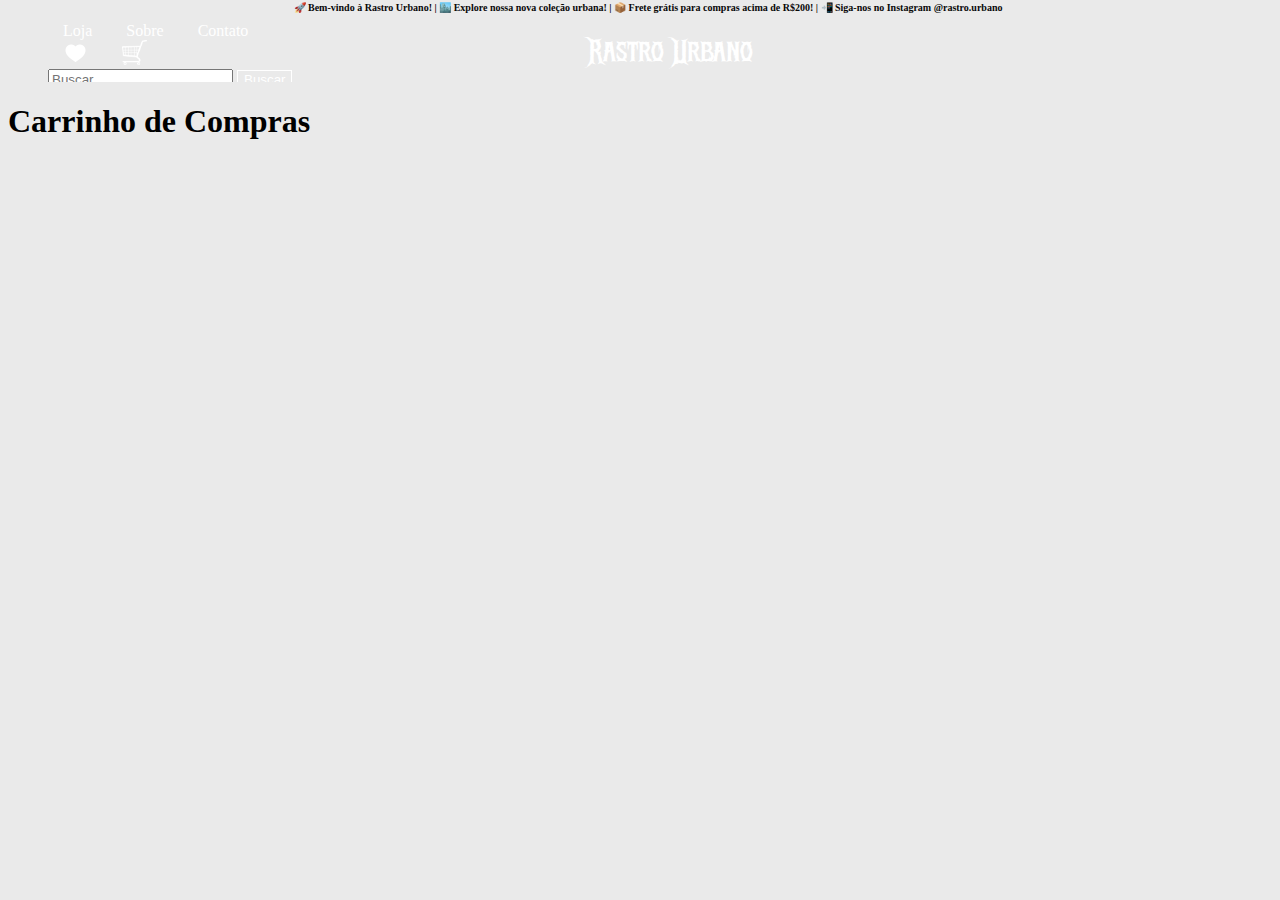
<file: carrinho-eduardopc.html>
<!DOCTYPE html>
<html lang="pt-br">

<head>
    <meta charset="UTF-8">
    <meta name="viewport" content="width=device-width, initial-scale=1.0">
    <title>Rastro Urbano</title>
    <link href="https://cdn.jsdelivr.net/npm/bootstrap@5.3.5/dist/css/bootstrap.min.css" rel="stylesheet"
        integrity="sha384-SgOJa3DmI69IUzQ2PVdRZhwQ+dy64/BUtbMJw1MZ8t5HZApcHrRKUc4W0kG879m7" crossorigin="anonymous">
    <link href="imgs/logo.png" rel="icon" type="image/png">
    <style>
        /* Estilo do Carrossel de Frases */
        .frase-carrossel {
            position: fixed;
            top: 0;
            width: 100%;
            background-color: #eaeaea;
            color: rgb(8, 8, 8);
            text-align: center;
            padding: 2px 0;
            z-index: 9999;
            font-size: 10px;
            font-weight: bold;
            white-space: nowrap;
            overflow: hidden;
        }

        .frase-movendo {
            display: inline-block;
            animation: mover 25s linear infinite;
        }

        @keyframes mover {
            0% {
                transform: translateX(-100%);
            }

            100% {
                transform: translateX(100%);
            }
        }

        /* Navbar customizada */
        .nav-link-custom {
            text-decoration: none;
            color: white;
            margin: 0 15px;
            transition: opacity 0.3s;
        }

        .nav-link-custom:hover {
            opacity: 0.6;
        }

        .btn-custom,
        .btn-outline-light {
            color: white;
            border: 1px solid white;
            background-color: transparent;
        }

        .btn-custom:hover,
        .btn-outline-light:hover {
            background-color: rgba(255, 255, 255, 0.1);
        }

        .navbar {
            margin-top: 22px;
            height: 60px;
            padding: 0 40px;
            overflow: hidden;
        }

        @font-face {
            font-family: 'Scream';
            src: url('fonts/frost-scream.regular.otf') format('opentype');
        }

        .txt-custon {
            font-family: 'Scream';
            color: white;
            font-size: 30px;
            text-decoration: none;
            margin: 0 30px;
        }

        body {
            background-color: #eaeaea;
        }

        .navbar .container-fluid {
            position: relative;
        }

        .navbar-center {
            position: absolute;
            left: 50%;
            transform: translateX(-50%);
        }
    </style>
</head>

<body>

    <!-- Carrossel de Frases -->
    <div class="frase-carrossel">
        <div class="frase-movendo">
            <span>🚀 Bem-vindo à Rastro Urbano! | 🏙️ Explore nossa nova coleção urbana! | 📦 Frete grátis para compras
                acima de R$200! | 📲 Siga-nos no Instagram @rastro.urbano</span>
        </div>
    </div>

    <!-- Navbar -->
    <nav class="navbar navbar-expand-lg bg-dark border-bottom border-body" data-bs-theme="dark">
        <div class="container-fluid d-flex justify-content-between align-items-center position-relative">

            <!-- Lado esquerdo -->
            <div class="d-flex">
                <a href="loja.html" class="nav-link-custom">Loja</a>
                <a href="sobre.html" class="nav-link-custom">Sobre</a>
                <a href="contato.html" class="nav-link-custom">Contato</a>
            </div>

            <!-- Centro -->
            <a href="home.html" class="txt-custon navbar-center">Rastro Urbano</a>

            <!-- Lado direito -->
            <div class="d-flex align-items-center">
                <a href="favoritos.html" class="nav-link-custom">
                    <img src="imgs/coracao.png" alt="Favoritos" width="25" height="25">
                </a>
                <a href="carrinho.html" class="nav-link-custom">
                    <img src="imgs/carrinho2.png" alt="Carrinho" width="25" height="25">
                </a>
                <form class="d-flex ms-3" role="search">
                    <input class="form-control me-2" type="search" placeholder="Buscar" aria-label="Search">
                    <button class="btn btn-outline-light" type="submit">Buscar</button>
                </form>
            </div>

        </div>
    </nav>
    <script src="https://cdn.jsdelivr.net/npm/bootstrap@5.3.5/dist/js/bootstrap.bundle.min.js"
        integrity="sha384-k6d4wzSIapyDyv1kpU366/PK5hCdSbCRGRCMv+eplOQJWyd1fbcAu9OCUj5zNLiq"
        crossorigin="anonymous"></script>
        <h1>Carrinho de Compras</h1>
</body>
</html>
</file>
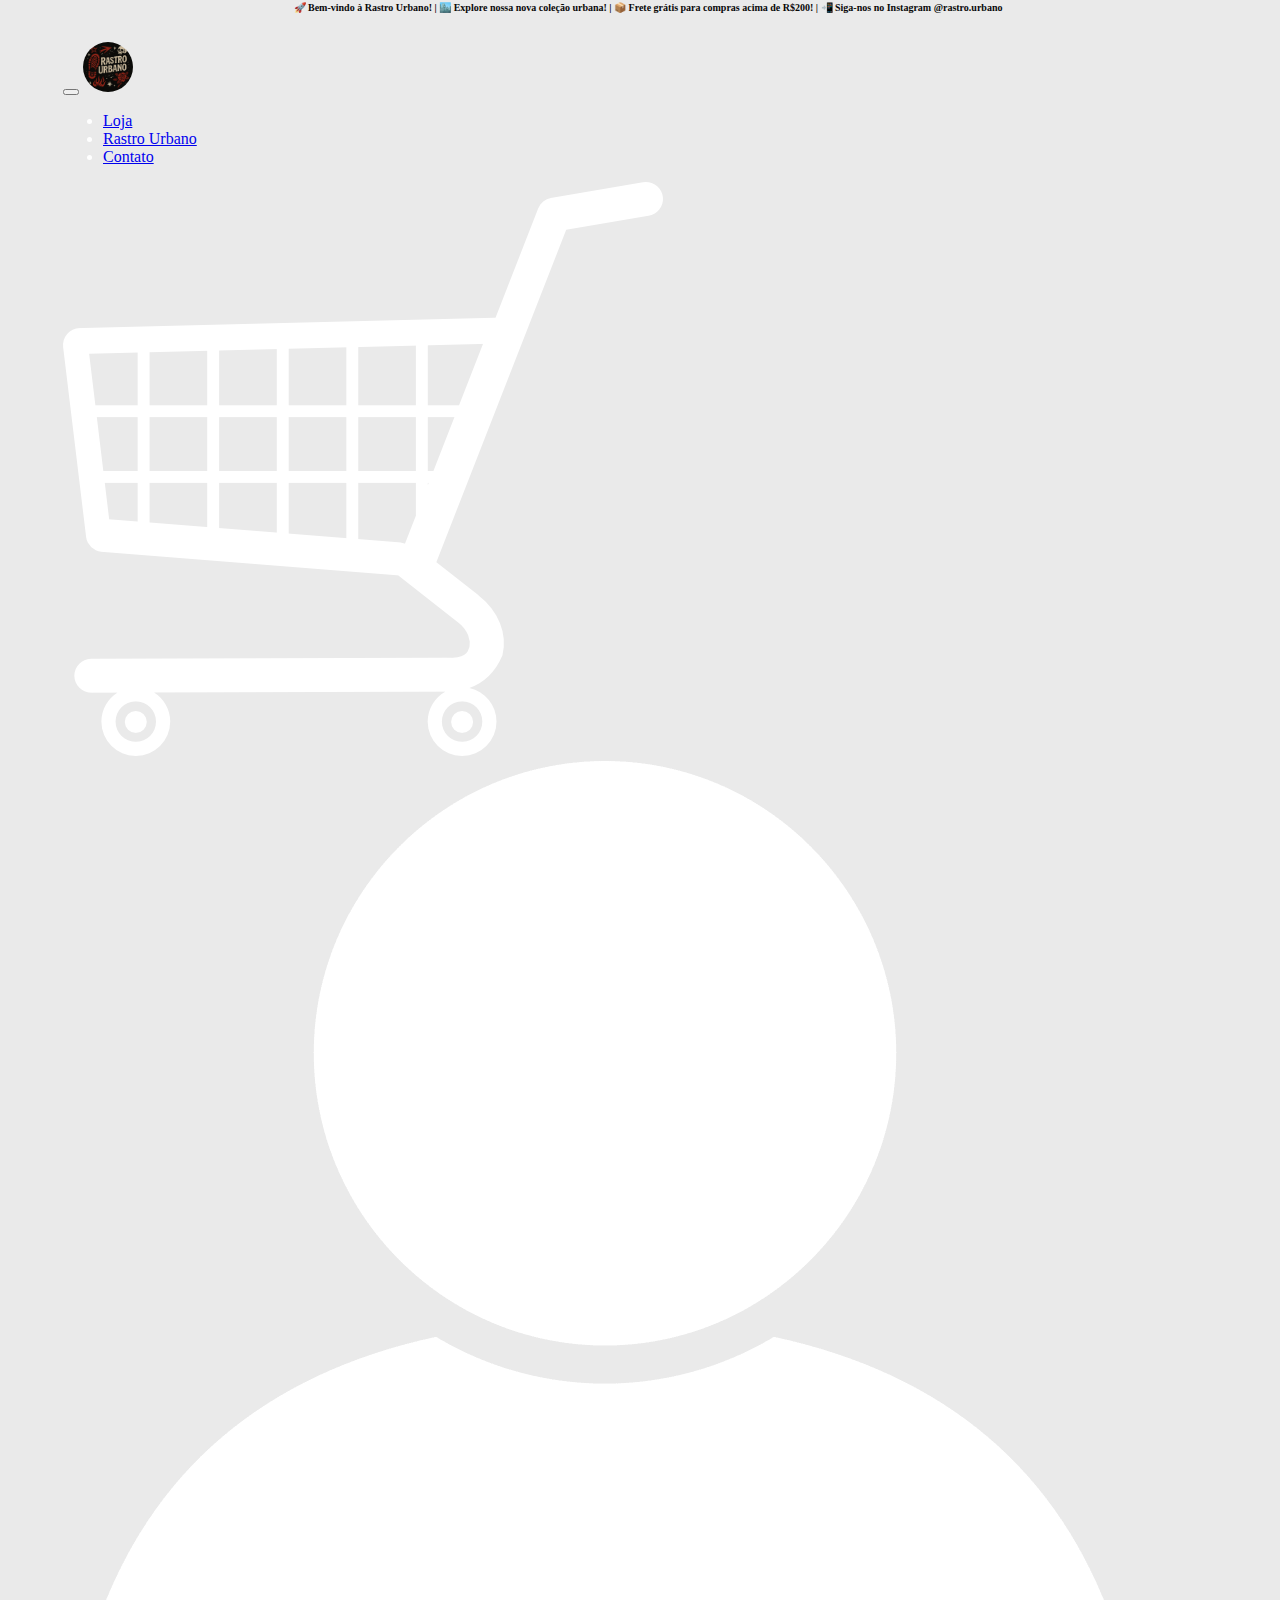
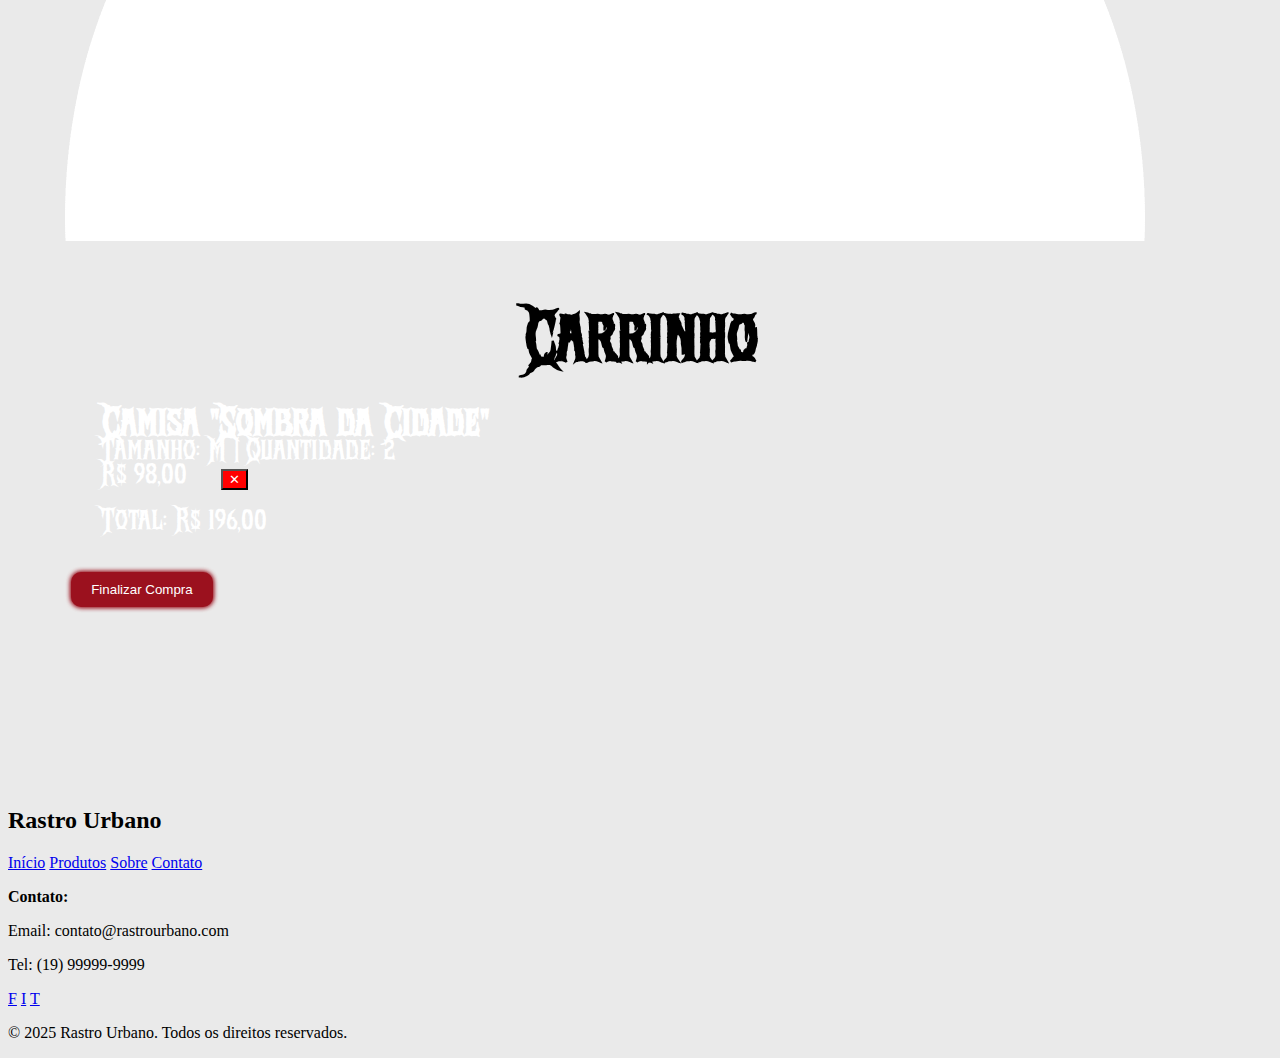
<file: carrinho.html>
<!DOCTYPE html>
<html lang="pt-br">

<head>
    <meta charset="UTF-8">
    <meta name="viewport" content="width=device-width, initial-scale=1.0">
    <title>Rastro Urbano</title>
    <link href="https://cdn.jsdelivr.net/npm/bootstrap@5.3.5/dist/css/bootstrap.min.css" rel="stylesheet"
        integrity="sha384-SgOJa3DmI69IUzQ2PVdRZhwQ+dy64/BUtbMJw1MZ8t5HZApcHrRKUc4W0kG879m7" crossorigin="anonymous">
    <link href="imgs/logo.png" rel="icon" type="image/png">
    <link rel="stylesheet" href="style.css">
</head>

<body>

    <!-- Carrossel de Frases -->
    <div class="frase-carrossel bg-dark text-light">
        <div class="frase-movendo bg-dark text-light">
            <span>🚀 Bem-vindo à Rastro Urbano! | 🏙️ Explore nossa nova coleção urbana! | 📦 Frete grátis para compras
                acima de R$200! | 📲 Siga-nos no Instagram @rastro.urbano</span>
        </div>
    </div>
    <div id="navbar"></div>
    
    <script>
        //Carregar conteúdo do navbar
        fetch('navbar.html')
            .then(response => response.text())
            .then(data => {
                document.getElementById('navbar').innerHTML = data;
            })
            .catch(error => {
                console.error('Erro ao carregar o navbar:', error);
            });
    </script>
    <div id="acessibilidade"></div>
    <script>
        //Carregar conteúdo do navbar
        fetch('acessibilidade.html')
            .then(response => response.text())
            .then(data => {
                document.getElementById('acessibilidade').innerHTML = data;
            })
            .catch(error => {
                console.error('Erro ao carregar a acessibilidade:', error);
            });
    </script>
    <section id="carrinho" style="display: flex; justify-content: center; align-items: center;">
      <div class="card-page-home" style="width: 90%; right: 20vh; top: 0;">
    
      <!-- Título -->
      <h1 class="relative z-10 text-4xl font-bold text-white mt-24 txt-custon-h1 blood text-center" style="margin-bottom: 40px; margin-top: 40px;">Carrinho</h1>
    
      <!-- Lista de itens no carrinho -->
      <div class="relative z-10 mt-8 space-y-6">
        <div class="flex flex-col sm:flex-row sm:items-center sm:justify-between bg-zinc-800 border border-zinc-700 p-4 rounded-[24px] shadow-md text-center">
        <div class="w-full sm:w-auto mb-4 sm:mb-0">
          <h3 class="txt-custon" style="font-size: 40px;">Camisa "Sombra da Cidade"</h3>
          <p class="txt-custon">Tamanho: M | Quantidade: 2</p>
        </div>
        <div class="flex justify-center sm:justify-end items-center gap-4">
          <span class="txt-custon">R$ 98,00</span>
          <button class="btn-x" style="background-color: red; color: white;">✕</button>
        </div>
        </div>
      </div>
    <br>
        <!-- Total e botão -->
        <div class="relative z-10 mt-10 flex flex-col sm:flex-row justify-between items-center gap-4">
          <span style="margin-bottom: 30px;" class="txt-custon">Total: R$ 196,00</span>
          <br><br>
          <button class="btn-send" style="margin-left: 0px;">
            Finalizar Compra
          </button>
        </div>
    
      </div>
    </section>
    
    

    <script src="https://cdn.jsdelivr.net/npm/bootstrap@5.3.5/dist/js/bootstrap.bundle.min.js"
        integrity="sha384-k6d4wzSIapyDyv1kpU366/PK5hCdSbCRGRCMv+eplOQJWyd1fbcAu9OCUj5zNLiq"
        crossorigin="anonymous"></script>
        <script src="https://vlibras.gov.br/app/vlibras-plugin.js"></script>
<script>
    new window.VLibras.Widget('https://vlibras.gov.br/app');
</script>
<div>
    <footer class="footer-rastro" style="margin-top: 20vh; width: 100%; left: 0;">
        <div class="footer-container">
          <div class="footer-logo">
            <h2>Rastro Urbano</h2>
          </div>
          <nav class="footer-links">
            <a href="index.html">Início</a>
            <a href="loja.html">Produtos</a>
            <a href="index.html#sobre">Sobre</a>
            <a href="contato.html">Contato</a>
          </nav>
          <div class="footer-contato">
            <p><strong>Contato:</strong></p>
            <p>Email: contato@rastrourbano.com</p>
            <p>Tel: (19) 99999-9999</p>
          </div>
          <div class="footer-social">
            <a href="#" aria-label="Facebook" class="social-icon fb">F</a>
            <a href="#" aria-label="Instagram" class="social-icon ig">I</a>
            <a href="#" aria-label="Twitter" class="social-icon tw">T</a>
          </div>
        </div>
        <div class="footer-copy">
          <p>© 2025 Rastro Urbano. Todos os direitos reservados.</p>
        </div>
      </footer>
    </div>
</body>
</html>
</file>
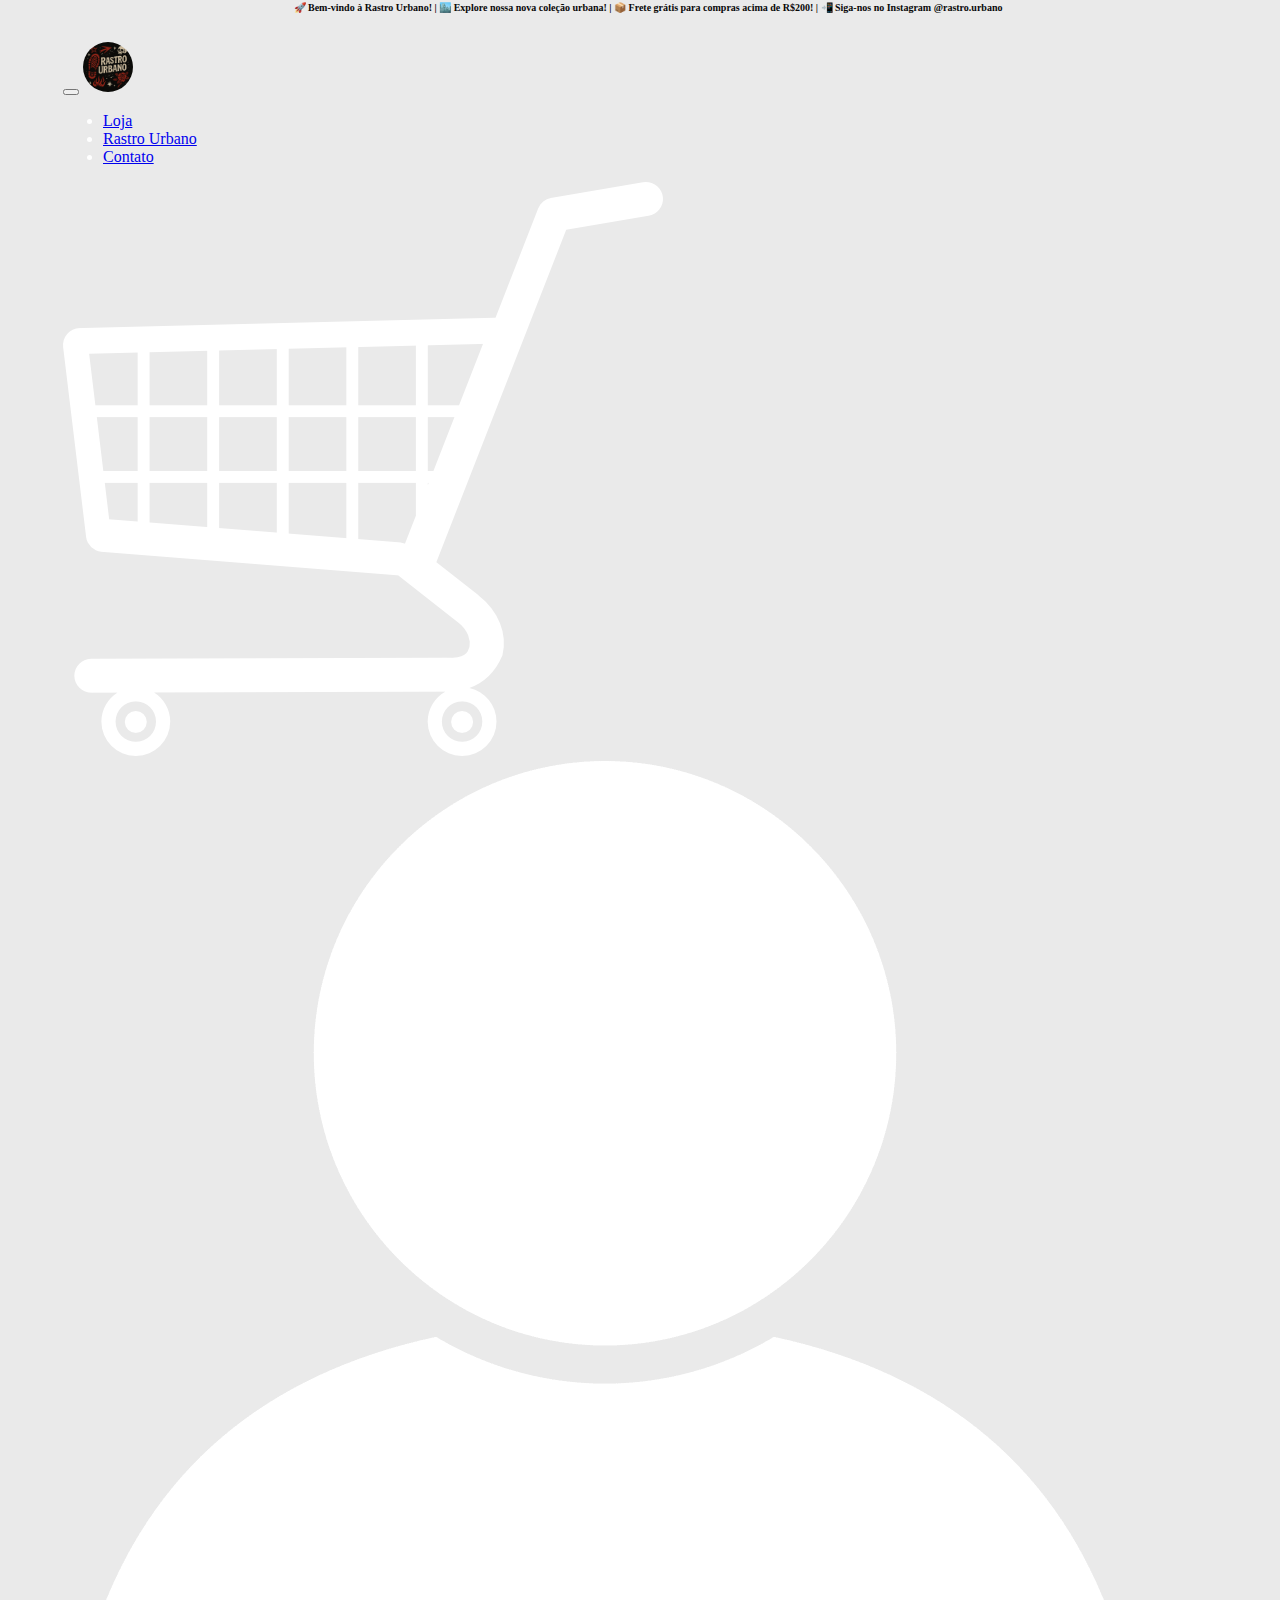
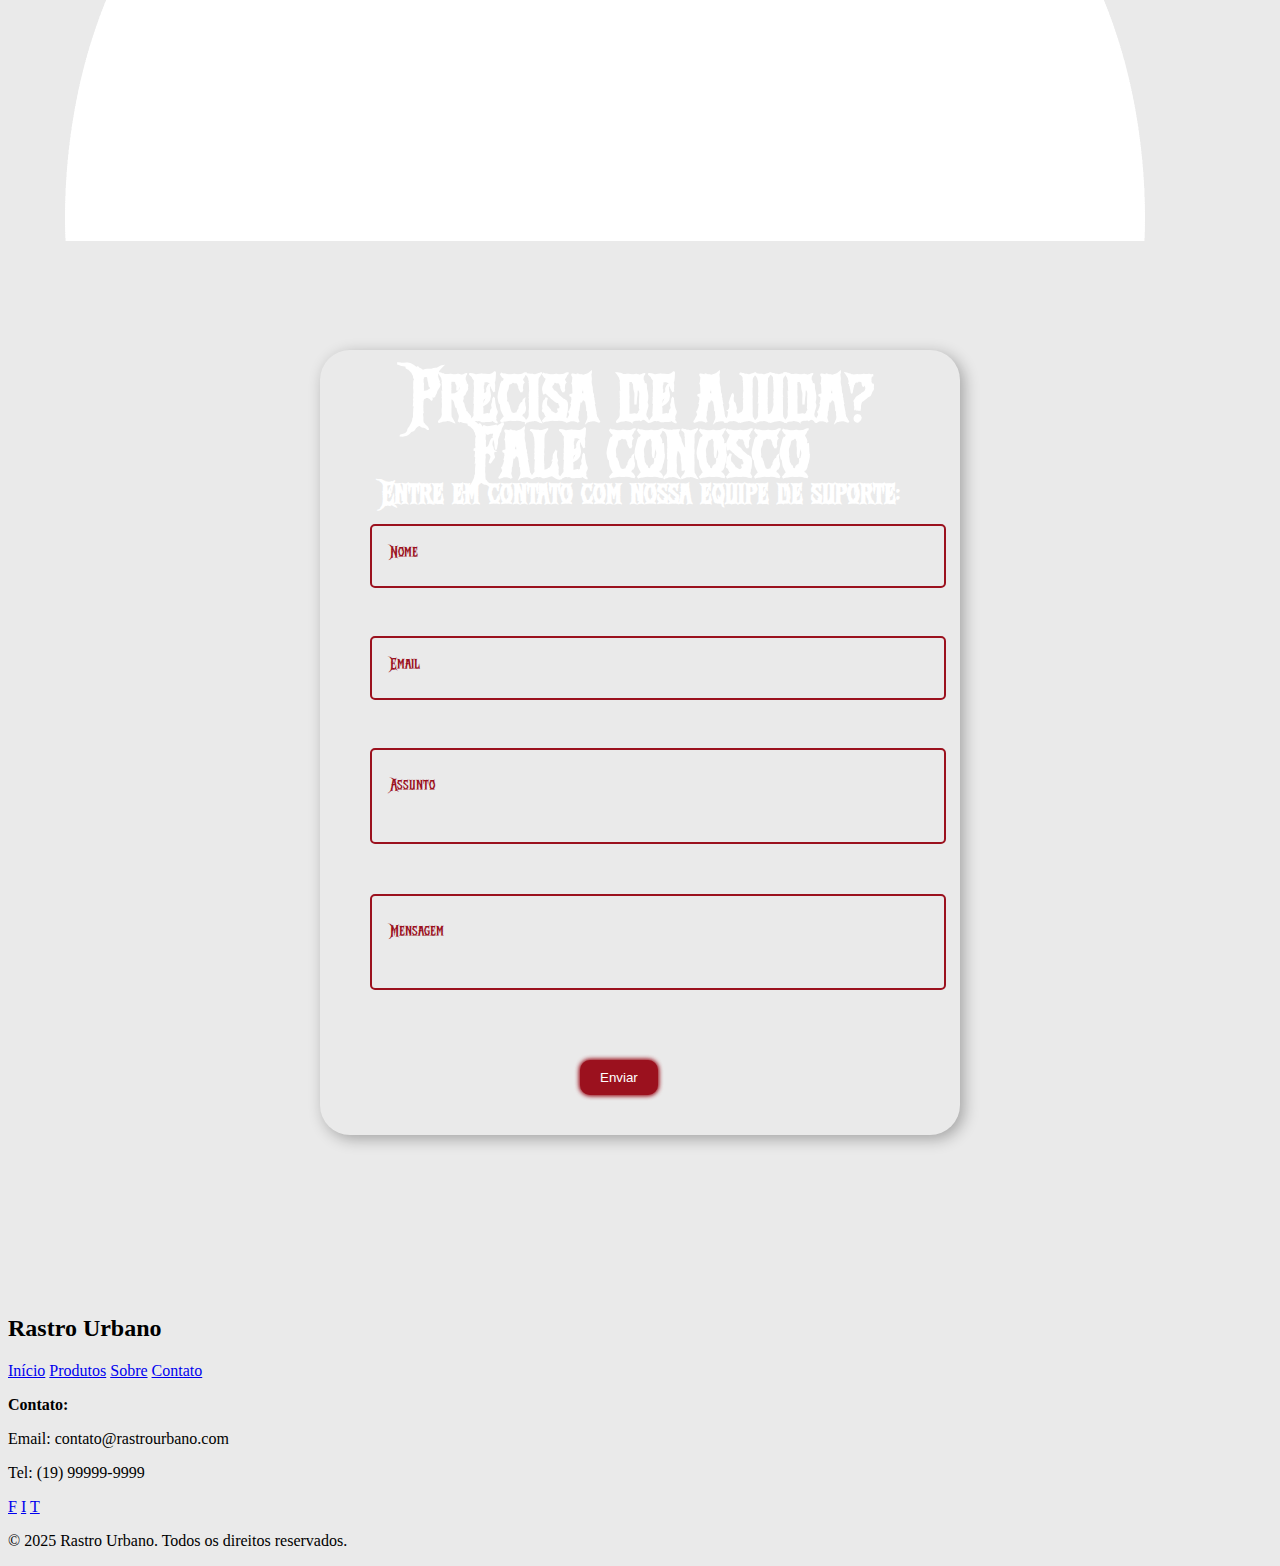
<file: contato.html>
<!DOCTYPE html>
<html lang="pt-br">

<head>
    <meta charset="UTF-8">
    <meta name="viewport" content="width=device-width, initial-scale=1.0">
    <title>Rastro Urbano</title>
    <link href="https://cdn.jsdelivr.net/npm/bootstrap@5.3.5/dist/css/bootstrap.min.css" rel="stylesheet"
        integrity="sha384-SgOJa3DmI69IUzQ2PVdRZhwQ+dy64/BUtbMJw1MZ8t5HZApcHrRKUc4W0kG879m7" crossorigin="anonymous">
    <link href="imgs/logo.png" rel="icon" type="image/png">
    <link rel="stylesheet" href="style.css">
</head>

<body>

    <!-- Carrossel de Frases -->
    <div class="frase-carrossel bg-dark text-light">
        <div class="frase-movendo bg-dark text-light">
            <span>🚀 Bem-vindo à Rastro Urbano! | 🏙️ Explore nossa nova coleção urbana! | 📦 Frete grátis para compras
                acima de R$200! | 📲 Siga-nos no Instagram @rastro.urbano</span>
        </div>
    </div>

    <div id="navbar"></div>
    <script>
        //Carregar conteúdo do navbar
        fetch('navbar.html')
            .then(response => response.text())
            .then(data => {
                document.getElementById('navbar').innerHTML = data;
            })
            .catch(error => {
                console.error('Erro ao carregar o navbar:', error);
            });
    </script>
    <script src="https://cdn.jsdelivr.net/npm/bootstrap@5.3.5/dist/js/bootstrap.bundle.min.js"
        integrity="sha384-k6d4wzSIapyDyv1kpU366/PK5hCdSbCRGRCMv+eplOQJWyd1fbcAu9OCUj5zNLiq"
        crossorigin="anonymous"></script>
    <div class="card-txt">
        <h1 class="txt-custon-h1" style="color: white;">Precisa de ajuda? <br> Fale conosco</h1>
        <h2 class="txt-custon" style="color: white; text-align: center;">Entre em contato com nossa equipe de
            suporte:
        </h2><br>
        <form class="grupo-nome txt-custon">
            <input required type="text" id="nome" style="width: 100%; height: 60px;">
            <label for="nome" style="font-size: 15px;">Nome</label><br><br>
        </form>
        <form class="grupo-nome txt-custon">
            <input required type="email" id="email" placeholder=" " style="width: 100%; height: 60px;"
                oninvalid="this.setCustomValidity('Esse email não é válido')" oninput="this.setCustomValidity('')">
            <label for="email" style="font-size: 15px;">Email</label>
            <span id="email-erro"
                style="display: none; color: red; font-size: 15px; margin-left: 5px; font-family: Arial, Helvetica, sans-serif;">Esse
                email não é válido</span>
            <br><br>
        </form>
        <form class="grupo-nome txt-custon">
            <textarea required id="assunto" placeholder=""
                oninput="this.style.height = ''; this.style.height = this.scrollHeight + 'px';"></textarea>
            <label for="assunto" style="font-size: 15px;">Assunto</label><br><br>
        </form>
        <form class="grupo-nome txt-custon">
            <textarea required id="mensagem" placeholder=""
                oninput="this.style.height = ''; this.style.height = this.scrollHeight + 'px';"></textarea>
            <label for="mensagem" style="font-size: 15px;">Mensagem</label><br><br>
        </form>
        <button class="btn-send">Enviar</button>
    </div>
    <div>
        <footer class="footer-rastro" style="margin-top: 20vh; width: 100%; left: 0;">
            <div class="footer-container">
              <div class="footer-logo">
                <h2>Rastro Urbano</h2>
              </div>
              <nav class="footer-links">
                <a href="index.html">Início</a>
                <a href="loja.html">Produtos</a>
                <a href="index.html#sobre">Sobre</a>
                <a href="contato.html">Contato</a>
              </nav>
              <div class="footer-contato">
                <p><strong>Contato:</strong></p>
                <p>Email: contato@rastrourbano.com</p>
                <p>Tel: (19) 99999-9999</p>
              </div>
              <div class="footer-social">
                <a href="#" aria-label="Facebook" class="social-icon fb">F</a>
                <a href="#" aria-label="Instagram" class="social-icon ig">I</a>
                <a href="#" aria-label="Twitter" class="social-icon tw">T</a>
              </div>
            </div>
            <div class="footer-copy">
              <p>© 2025 Rastro Urbano. Todos os direitos reservados.</p>
            </div>
          </footer>
        </div>
    <script>
        const emailInput = document.getElementById('email');
        const erroSpan = document.getElementById('email-erro');

        emailInput.addEventListener('input', function () {
            if (emailInput.validity.valid || emailInput.value === '') {
                erroSpan.style.display = 'none';
            } else {
                erroSpan.style.display = 'inline';
            }
        });
    </script>
    <div id="acessibilidade"></div>
    <script>
        //Carregar conteúdo do navbar
        fetch('acessibilidade.html')
            .then(response => response.text())
            .then(data => {
                document.getElementById('acessibilidade').innerHTML = data;
            })
            .catch(error => {
                console.error('Erro ao carregar a acessibilidade:', error);
            });
    </script>
    <script src="https://vlibras.gov.br/app/vlibras-plugin.js"></script>
    <script>
        new window.VLibras.Widget('https://vlibras.gov.br/app');
    </script>
</body>

</html>
</file>
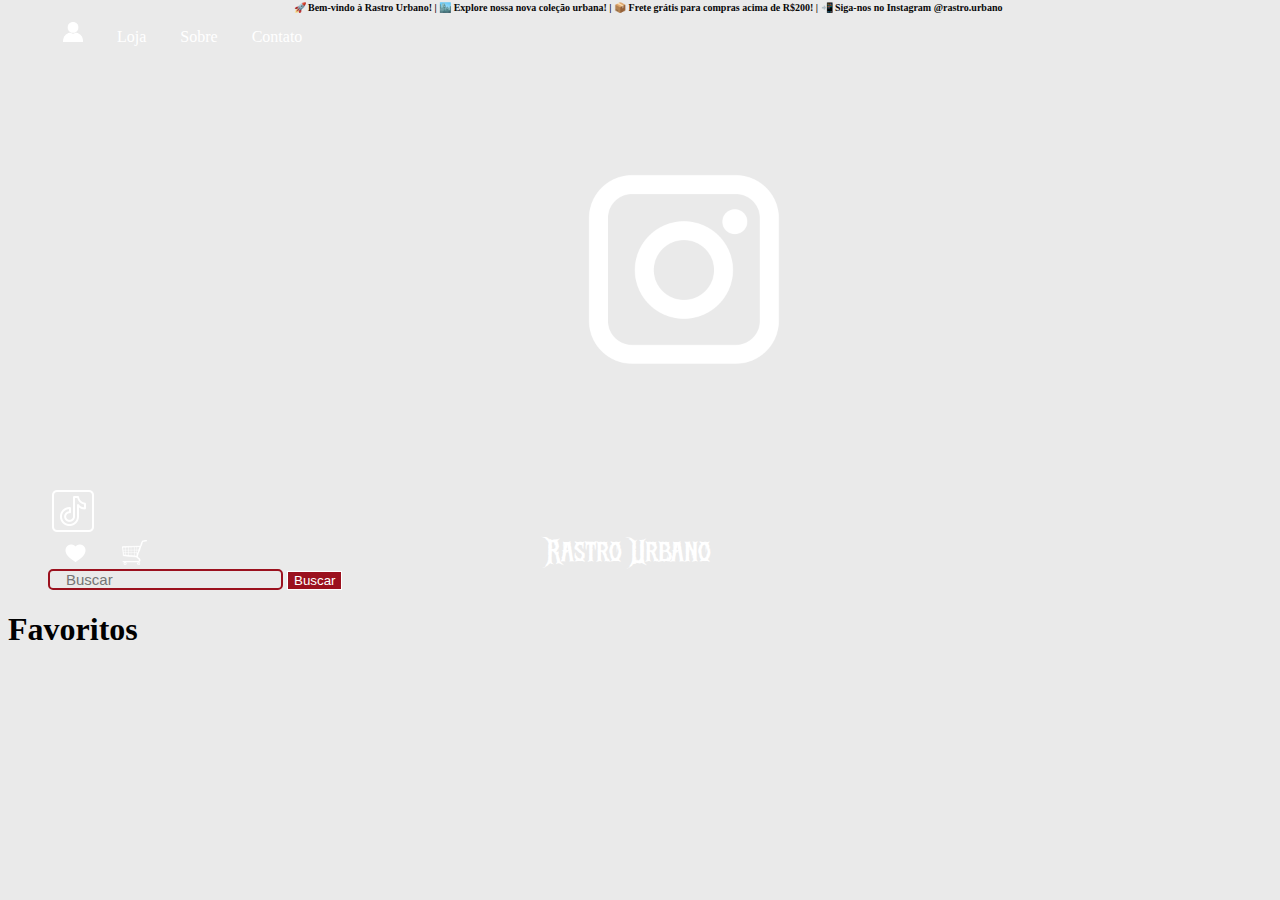
<file: favoritos.html>
<!DOCTYPE html>
<html lang="pt-br">

<head>
    <meta charset="UTF-8">
    <meta name="viewport" content="width=device-width, initial-scale=1.0">
    <title>Rastro Urbano</title>
    <link href="https://cdn.jsdelivr.net/npm/bootstrap@5.3.5/dist/css/bootstrap.min.css" rel="stylesheet"
        integrity="sha384-SgOJa3DmI69IUzQ2PVdRZhwQ+dy64/BUtbMJw1MZ8t5HZApcHrRKUc4W0kG879m7" crossorigin="anonymous">
    <link href="imgs/logo.png" rel="icon" type="image/png">
    <link rel="stylesheet" href="style.css">
</head>

<body>

    <!-- Carrossel de Frases -->
    <div class="frase-carrossel bg-dark text-light">
        <div class="frase-movendo bg-dark text-light">
            <span>🚀 Bem-vindo à Rastro Urbano! | 🏙️ Explore nossa nova coleção urbana! | 📦 Frete grátis para compras
                acima de R$200! | 📲 Siga-nos no Instagram @rastro.urbano</span>
        </div>
    </div>

    <!-- Navbar -->
    <nav class="navbar navbar-expand-lg bg-dark border-bottom border-body" data-bs-theme="dark">
        <div class="container-fluid d-flex justify-content-start align-items-center">
    
            <!-- Lado esquerdo -->
            <div class="d-flex align-items-center">
                <a href="perfil.html" class="nav-link-custom me-3"><img src="imgs/perfil.png" alt="perfil" width="20" height="20"></a>
                <a href="loja.html" class="nav-link-custom me-3">Loja</a>
                <a href="sobre.html" class="nav-link-custom me-3">Sobre</a>
                <a href="contato.html" class="nav-link-custom me-3">Contato</a>
                <a href="https://www.instagram.com/rastro.urbano/" target="_blank" class="me-3">
                    <img src="imgs/logo.instagram.png" class="img-rs" alt="Instagram">
                </a>
                <a href="https://www.tiktok.com/rastro.urbano" target="_blank" class="tiktok-icon me-3">
                    <img src="imgs/tiktok.icon.png" alt="TikTok">
                </a>
            </div>
    
        </div>

            </div>

            <!-- Centro -->
            <a href="home.html" class="txt-custon navbar-center text-center">Rastro Urbano</a>

            <!-- Lado direito -->
            <div class="d-flex align-items-center">
                <a href="favoritos.html" class="nav-link-custom">
                    <img src="imgs/coracao.png" alt="Favoritos" width="25" height="25">
                </a>
                <a href="carrinho.html" class="nav-link-custom">
                    <img src="imgs/carrinho2.png" alt="Carrinho" width="25" height="25">
                </a>
                <form class="d-flex ms-3" role="search">
                    <input class="form-control me-2" type="search" placeholder="Buscar" aria-label="Search">
                    <button class="btn btn-outline-light" type="submit">Buscar</button>
                </form>
            </div>

        </div>
    </nav>
    <script src="https://cdn.jsdelivr.net/npm/bootstrap@5.3.5/dist/js/bootstrap.bundle.min.js"
        integrity="sha384-k6d4wzSIapyDyv1kpU366/PK5hCdSbCRGRCMv+eplOQJWyd1fbcAu9OCUj5zNLiq"
        crossorigin="anonymous"></script>
    <h1>Favoritos</h1>
</body>
</html>
</file>
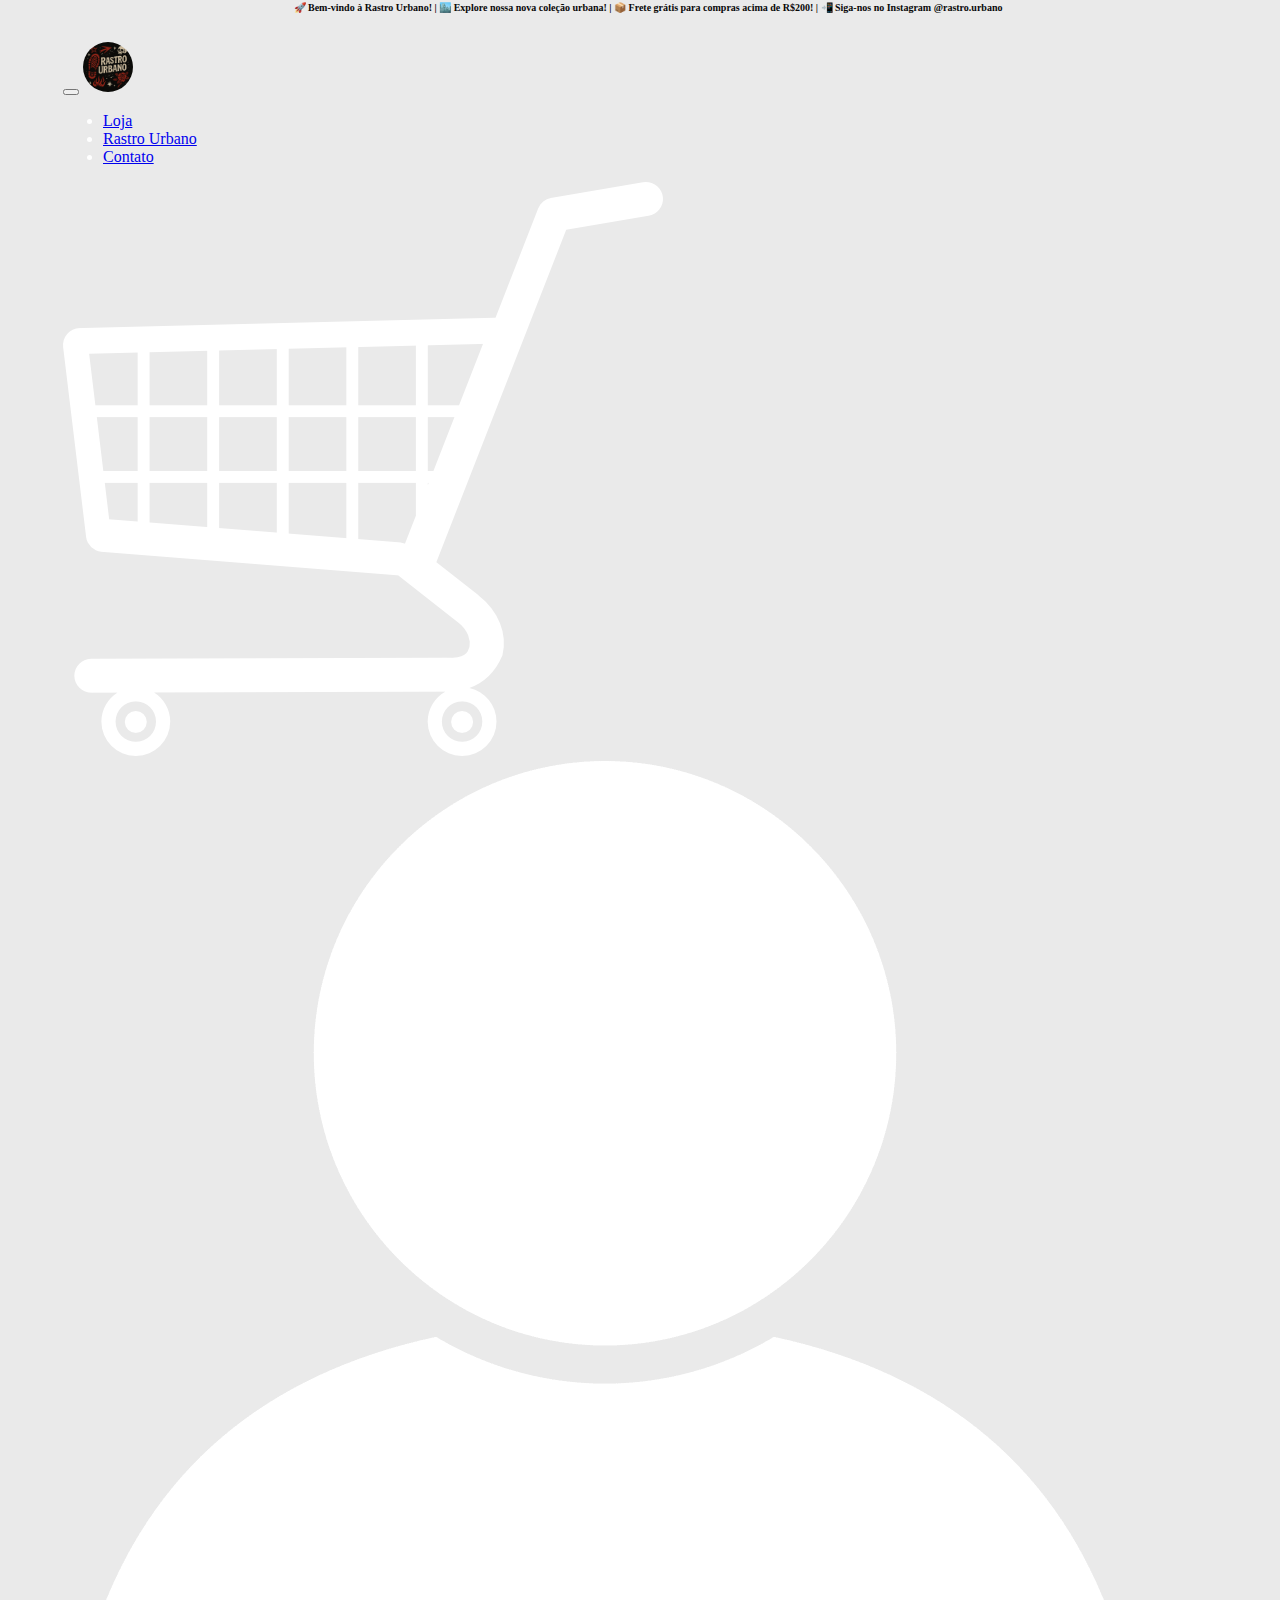
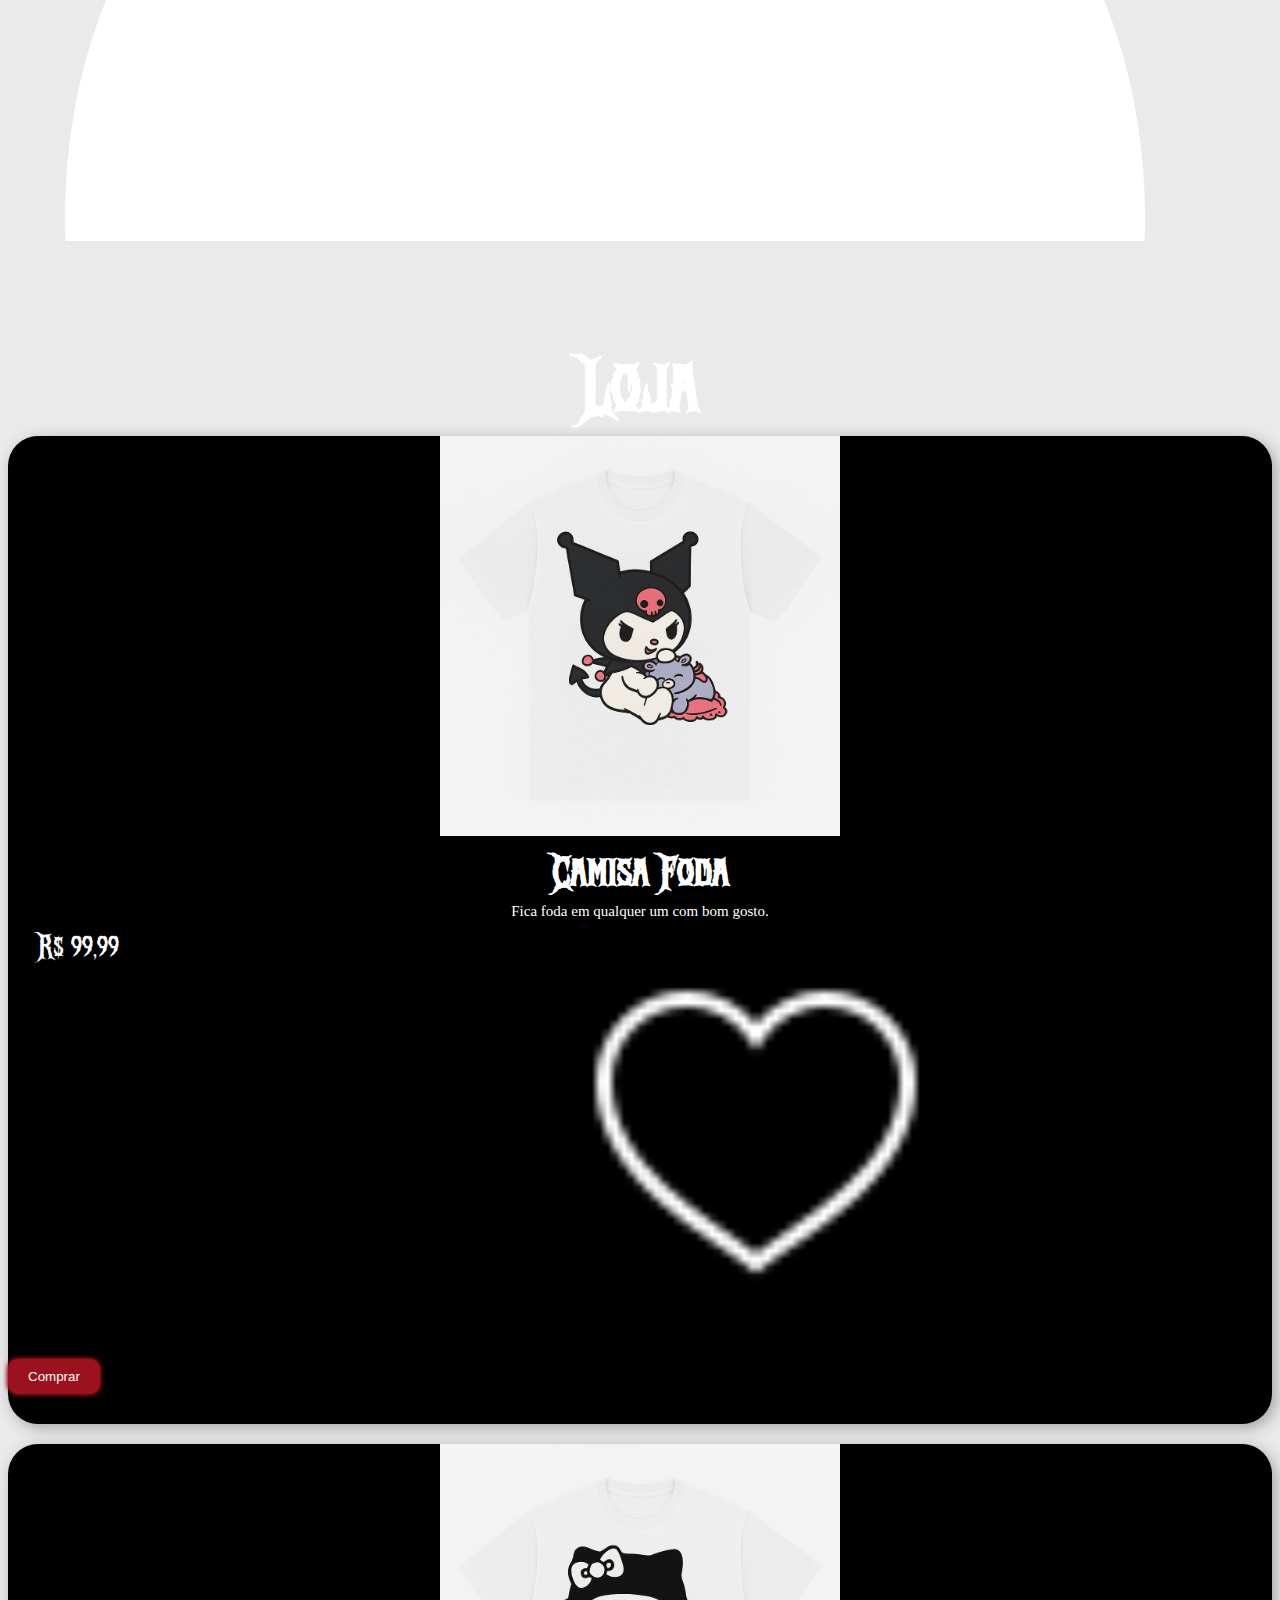
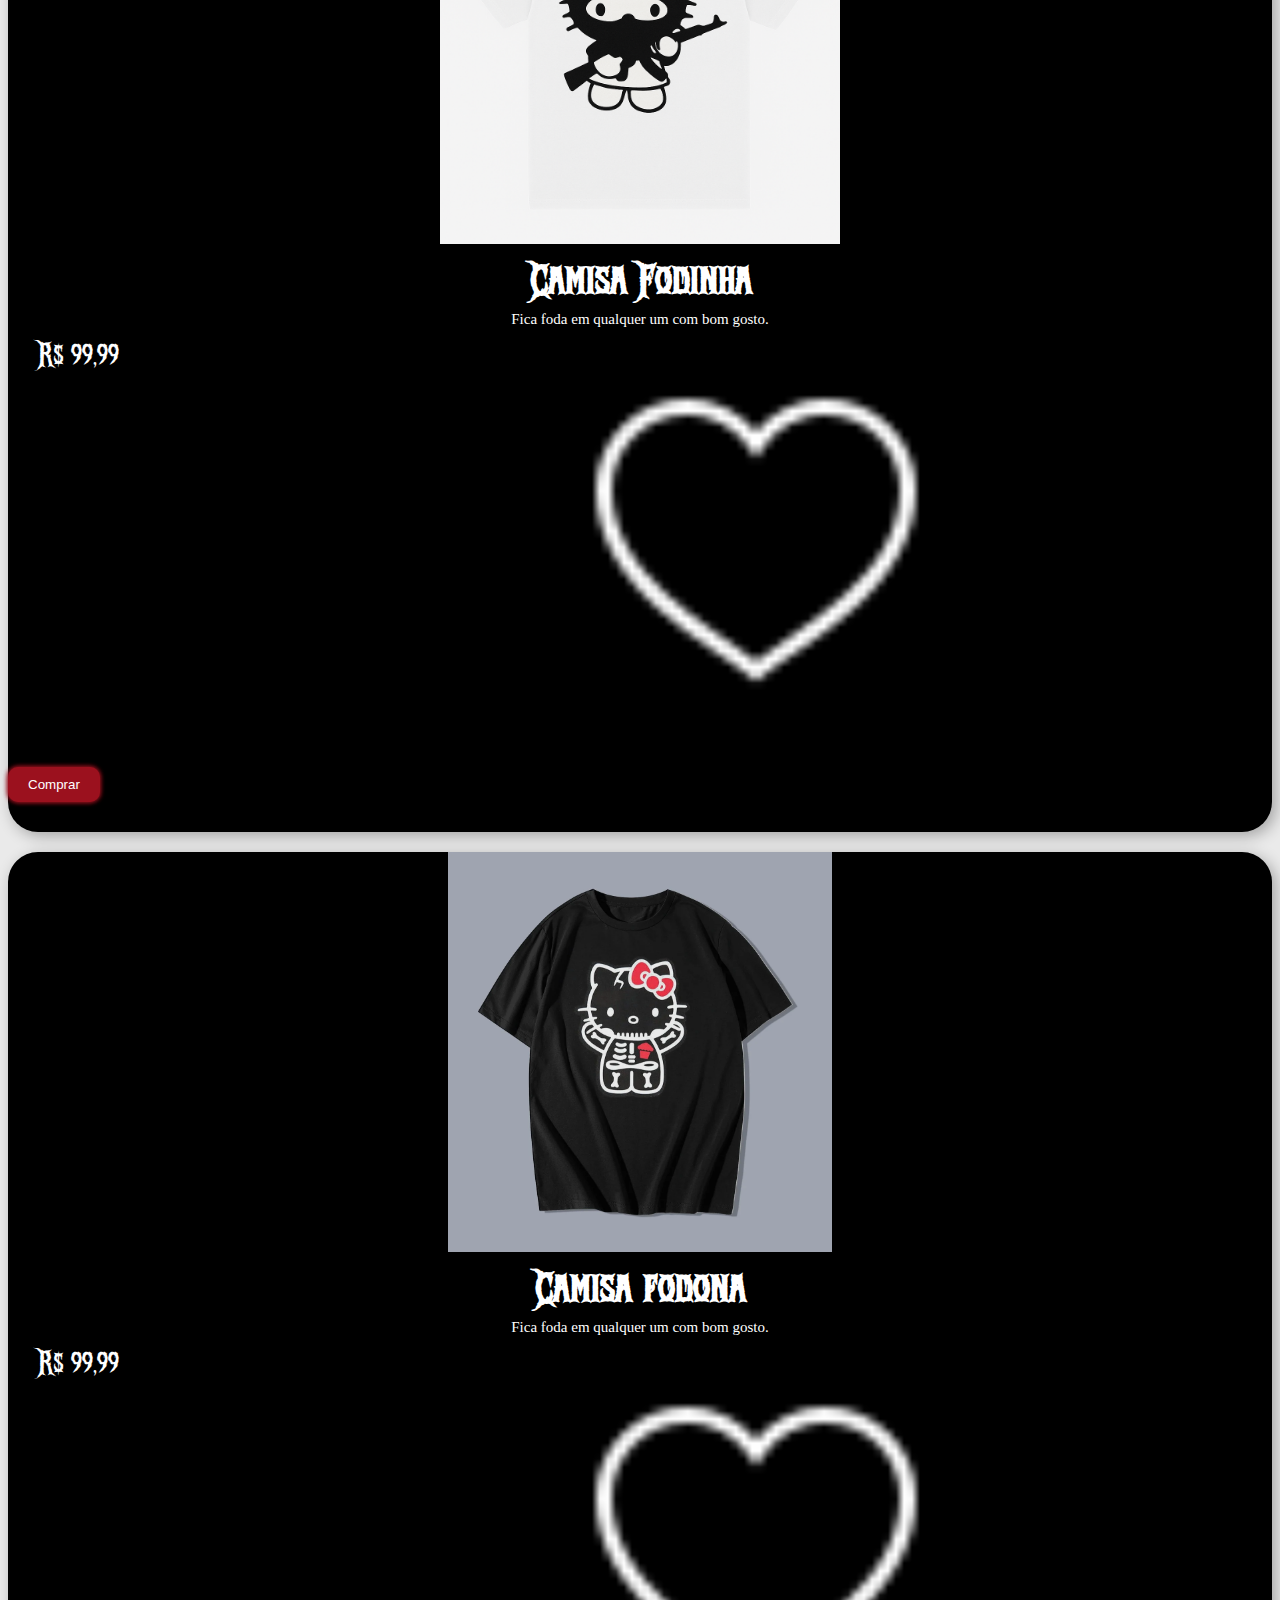
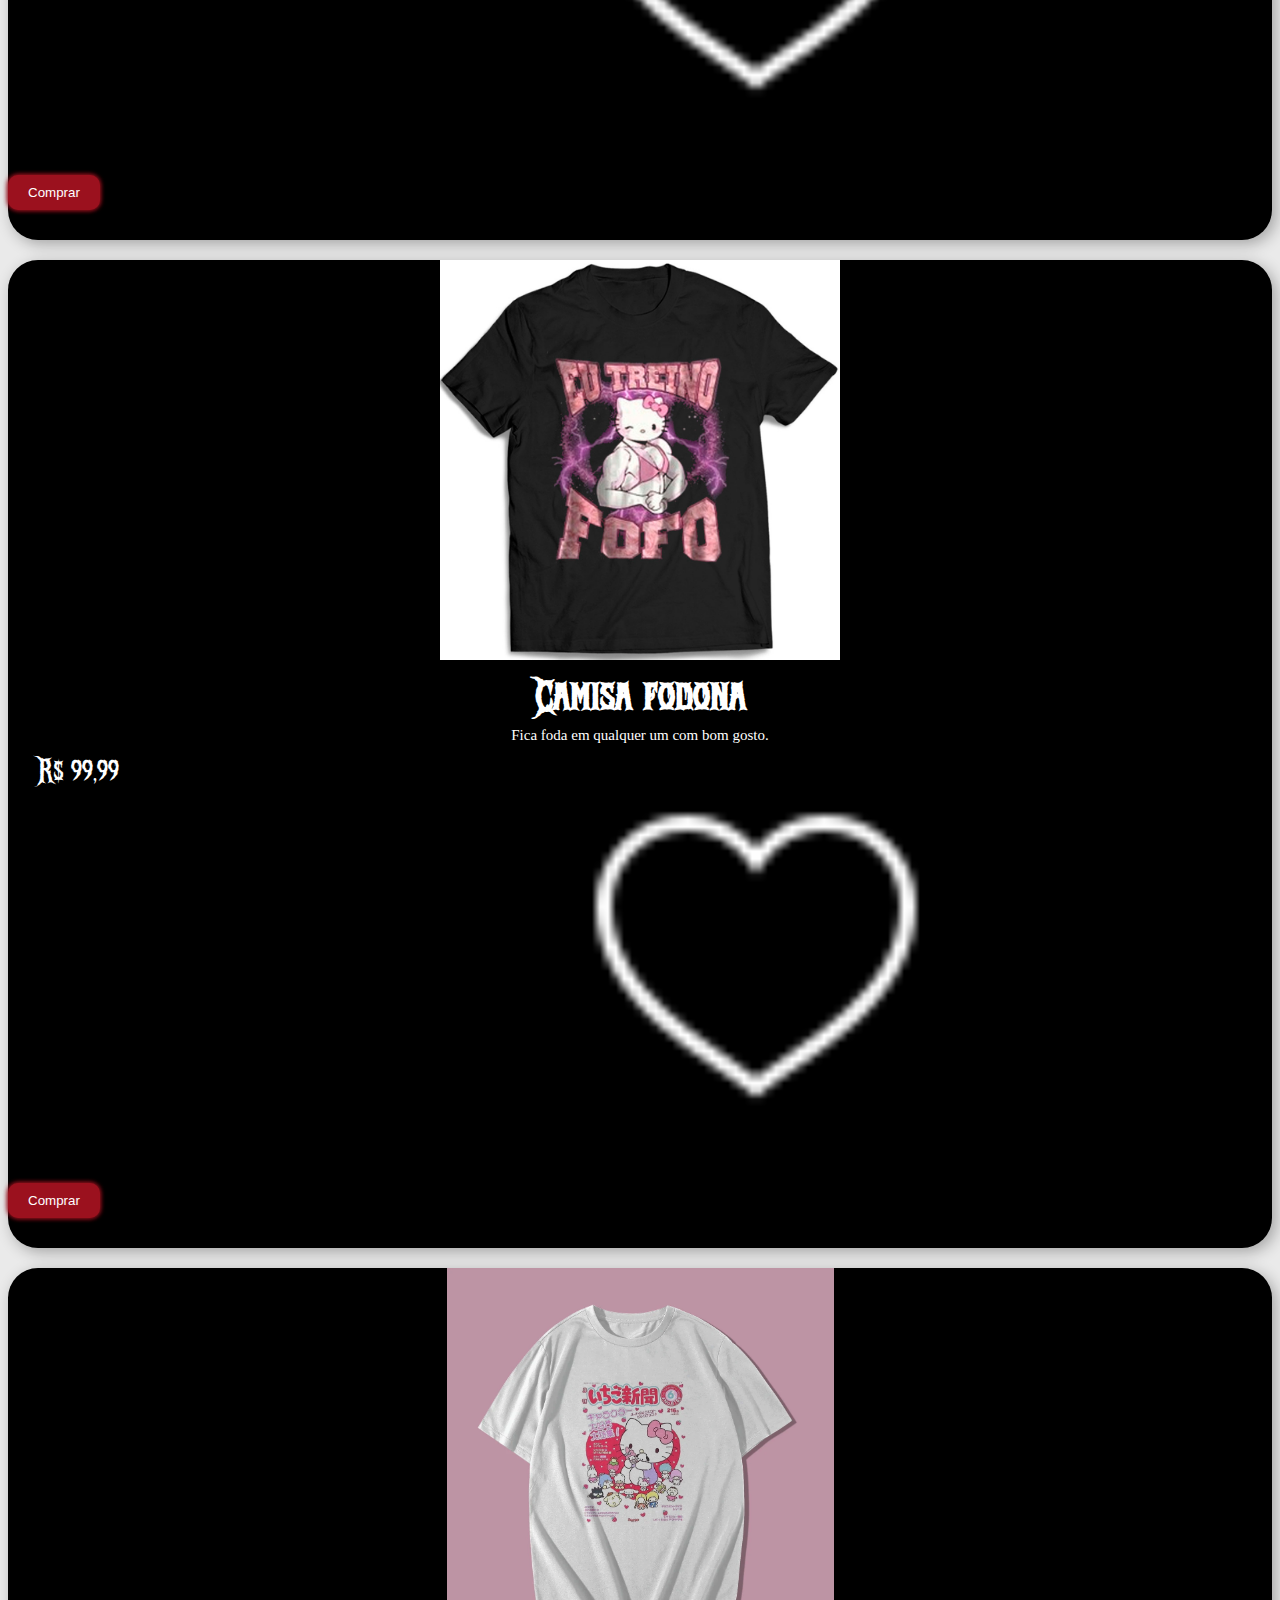
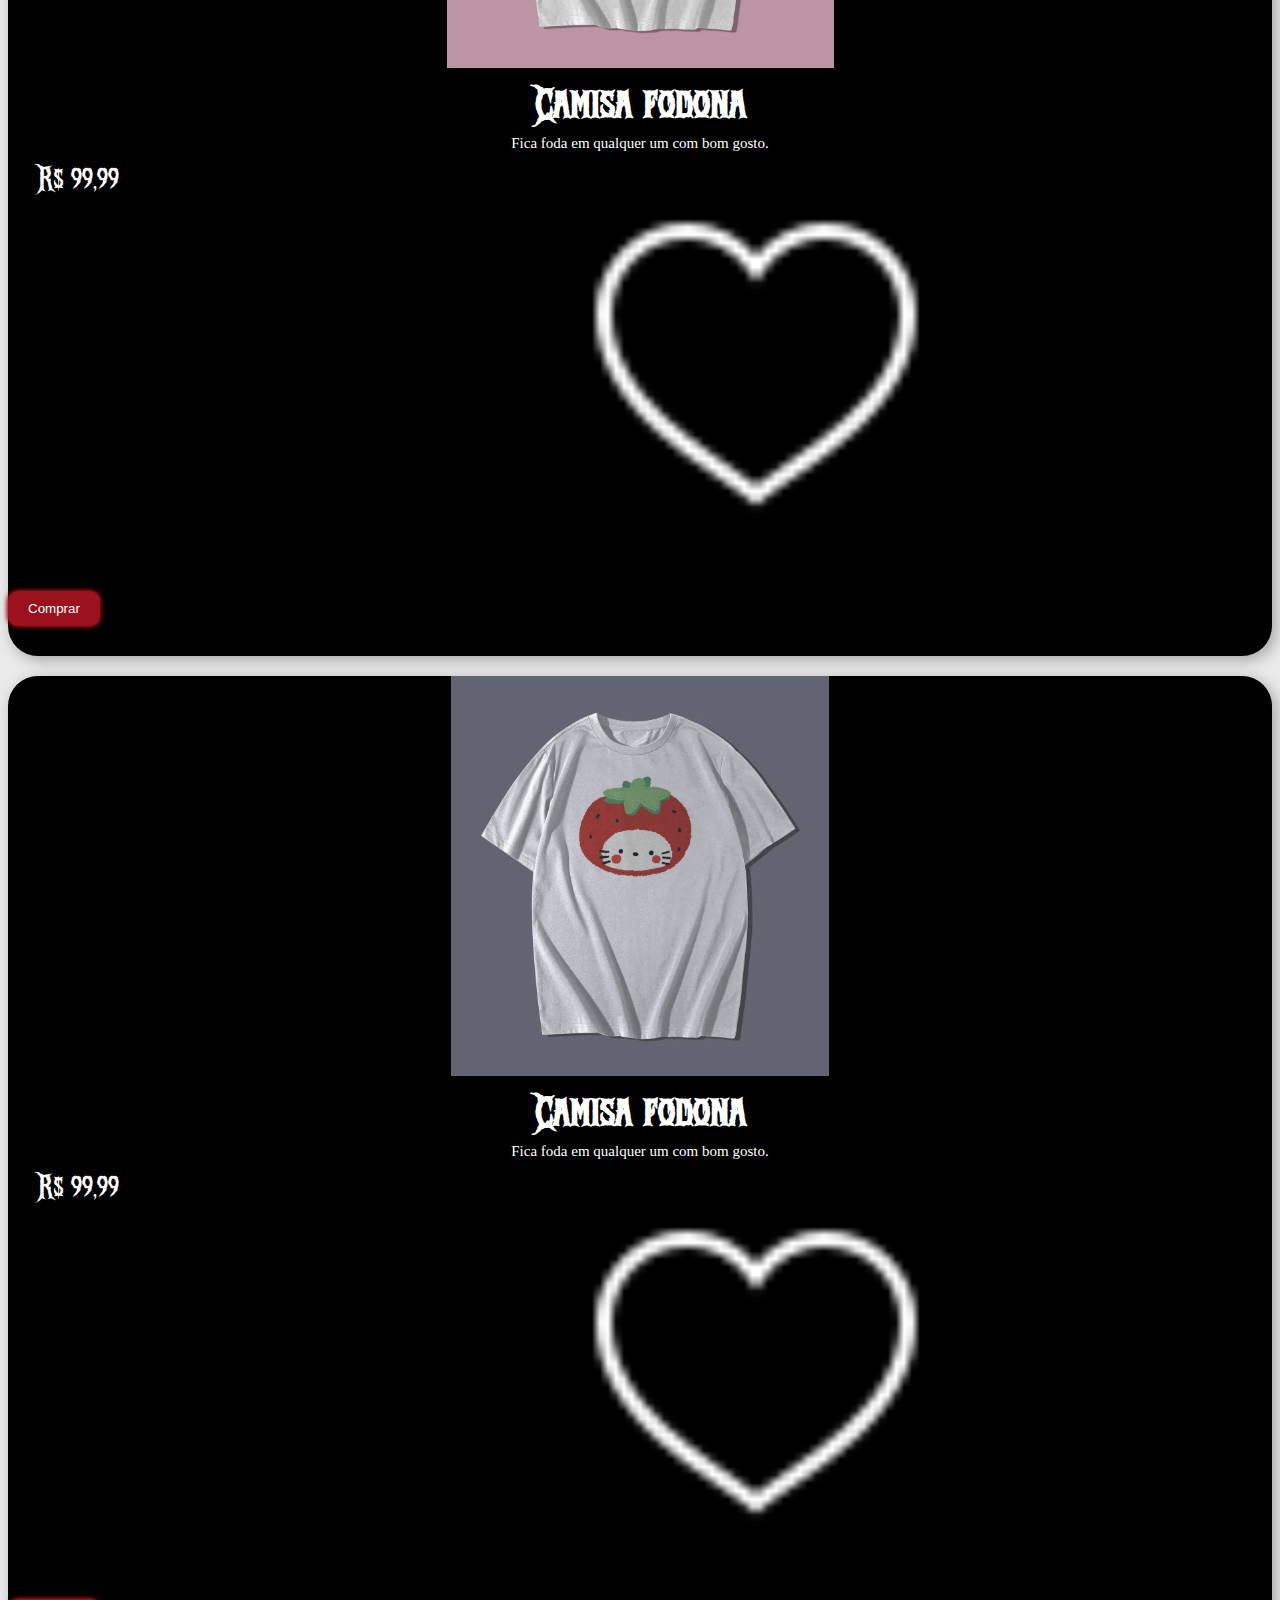
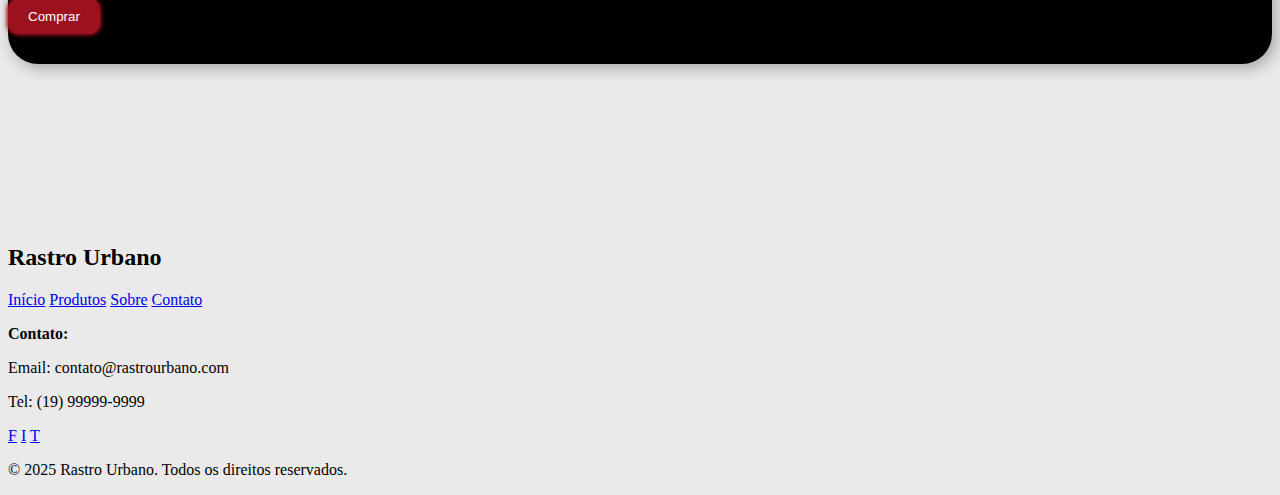
<file: loja.html>
<!DOCTYPE html>
<html lang="pt-br">

<head>
    <meta charset="UTF-8">
    <meta name="viewport" content="width=device-width, initial-scale=1.0">
    <title>Rastro Urbano</title>
    <link href="https://cdn.jsdelivr.net/npm/bootstrap@5.3.5/dist/css/bootstrap.min.css" rel="stylesheet"
        integrity="sha384-SgOJa3DmI69IUzQ2PVdRZhwQ+dy64/BUtbMJw1MZ8t5HZApcHrRKUc4W0kG879m7" crossorigin="anonymous">
    <link href="imgs/logo.png" rel="icon" type="image/png">
    <link rel="stylesheet" href="style.css">
</head>

<body>

    <!-- Carrossel de Frases -->
    <div class="frase-carrossel bg-dark text-light">
        <div class="frase-movendo bg-dark text-light">
            <span>🚀 Bem-vindo à Rastro Urbano! | 🏙️ Explore nossa nova coleção urbana! | 📦 Frete grátis para compras
                acima de R$200! | 📲 Siga-nos no Instagram @rastro.urbano</span>
        </div>
    </div>

    <div id="navbar"></div>
    <script>
        //Carregar conteúdo do navbar
        fetch('navbar.html')
            .then(response => response.text())
            .then(data => {
                document.getElementById('navbar').innerHTML = data;
            })
            .catch(error => {
                console.error('Erro ao carregar o navbar:', error);
            });
    </script>
    <script src="https://cdn.jsdelivr.net/npm/bootstrap@5.3.5/dist/js/bootstrap.bundle.min.js"
        integrity="sha384-k6d4wzSIapyDyv1kpU366/PK5hCdSbCRGRCMv+eplOQJWyd1fbcAu9OCUj5zNLiq"
        crossorigin="anonymous"></script>
    <section>
            <h1 class="txt-custon-h1" style="margin-top: 90px; color: white;">
                Loja
            </h1>
            <div class="container my-5">
                <div class="row">
                    <!-- Produto -->
                    <div class="card col-md-3 container my-4">
                        <img src="imgs/camisa1.png" class="img" alt="Camisa fodastica">
                        <h2 class="txt-custon" style="text-align: center; font-size: 40px;">Camisa Foda</h2>
                        <p style="font-size: 15px; text-align: center; color: white">Fica foda em qualquer um com bom
                            gosto.
                        </p>
                        <div class="price txt-custon icon-save">
                            R$ 99,99
                            <img src="imgs/coracao.vazio.png" style="margin-top: -40px; margin-right: 10px;">
                        </div>
                        <button>Comprar</button>
                    </div>
                    <div class="card col-md-3 container my-4">
                        <img src="imgs/camisa2.png" class="img" alt="Camisa fodastica">
                        <h2 class="txt-custon" style="text-align: center; font-size: 40px;">Camisa Fodinha</h2>
                        <p style="font-size: 15px; text-align: center; color: white">Fica foda em qualquer um com bom
                            gosto.
                        </p>
                        <div class="price txt-custon icon-save">
                            R$ 99,99
                            <img src="imgs/coracao.vazio.png" style="margin-top: -40px; margin-right: 10px;">
                        </div>
                        <button>Comprar</button>
                    </div>
                    <div class="card col-md-3 container my-4">
                        <img src="imgs/camisa3.png" class="img" alt="Camisa fodastica">
                        <h2 class="txt-custon" style="text-align: center; font-size: 40px;">Camisa fodona</h2>
                        <p style="font-size: 15px; text-align: center; color: white">Fica foda em qualquer um com bom
                            gosto.
                        </p>
                        <div class="price txt-custon icon-save">
                            R$ 99,99
                            <img src="imgs/coracao.vazio.png" style="margin-top: -40px; margin-right: 10px;">
                        </div>
                        <button>Comprar</button>
                    </div>
                    <div class="w-100"></div>
                    <div class="card col-md-3 container my-4">
                        <img src="imgs/camisa4.png" class="img" alt="Camisa fodastica">
                        <h2 class="txt-custon" style="text-align: center; font-size: 40px;">Camisa fodona</h2>
                        <p style="font-size: 15px; text-align: center; color: white">Fica foda em qualquer um com bom
                            gosto.
                        </p>
                        <div class="price txt-custon icon-save">
                            R$ 99,99
                            <img src="imgs/coracao.vazio.png" style="margin-top: -40px; margin-right: 10px;">
                        </div>
                        <button>Comprar</button>
                    </div>
                    <div class="card col-md-3 container my-4">
                        <img src="imgs/camisa5.png" class="img" alt="Camisa fodastica">
                        <h2 class="txt-custon" style="text-align: center; font-size: 40px;">Camisa fodona</h2>
                        <p style="font-size: 15px; text-align: center; color: white">Fica foda em qualquer um com bom
                            gosto.
                        </p>
                        <div class="price txt-custon icon-save">
                            R$ 99,99
                            <img src="imgs/coracao.vazio.png" style="margin-top: -40px; margin-right: 10px;">
                        </div>
                        <button>Comprar</button>
                    </div>
                    <div class="card col-md-3 container my-4">
                        <img src="imgs/camisa6.png" class="img" alt="Camisa fodastica">
                        <h2 class="txt-custon" style="text-align: center; font-size: 40px;">Camisa fodona</h2>
                        <p style="font-size: 15px; text-align: center; color: white">Fica foda em qualquer um com bom
                            gosto.
                        </p>
                        <div class="price txt-custon icon-save">
                            R$ 99,99
                            <img src="imgs/coracao.vazio.png" style="margin-top: -40px; margin-right: 10px;">
                        </div>
                        <button>Comprar</button>
                    </div>
                    <div class="w-100"></div>
                    <div>
                    <footer class="footer-rastro" style="margin-top: 20vh;">
                        <div class="footer-container">
                          <div class="footer-logo">
                            <h2>Rastro Urbano</h2>
                          </div>
                          <nav class="footer-links">
                            <a href="index.html">Início</a>
                            <a href="loja.html">Produtos</a>
                            <a href="index.html#sobre">Sobre</a>
                            <a href="contato.html">Contato</a>
                          </nav>
                          <div class="footer-contato">
                            <p><strong>Contato:</strong></p>
                            <p>Email: contato@rastrourbano.com</p>
                            <p>Tel: (19) 99999-9999</p>
                          </div>
                          <div class="footer-social">
                            <a href="#" aria-label="Facebook" class="social-icon fb">F</a>
                            <a href="#" aria-label="Instagram" class="social-icon ig">I</a>
                            <a href="#" aria-label="Twitter" class="social-icon tw">T</a>
                          </div>
                        </div>
                        <div class="footer-copy">
                          <p>© 2025 Rastro Urbano. Todos os direitos reservados.</p>
                        </div>
                      </footer>
                    </div>
    </section>
    
    <div id="acessibilidade"></div>
    <script>
        //Carregar conteúdo do navbar
        fetch('acessibilidade.html')
            .then(response => response.text())
            .then(data => {
                document.getElementById('acessibilidade').innerHTML = data;
            })
            .catch(error => {
                console.error('Erro ao carregar a acessibilidade:', error);
            });
    </script>



    <script src="https://vlibras.gov.br/app/vlibras-plugin.js"></script>
    <script>
        new window.VLibras.Widget('https://vlibras.gov.br/app');
    </script>
</body>

</html>
</file>
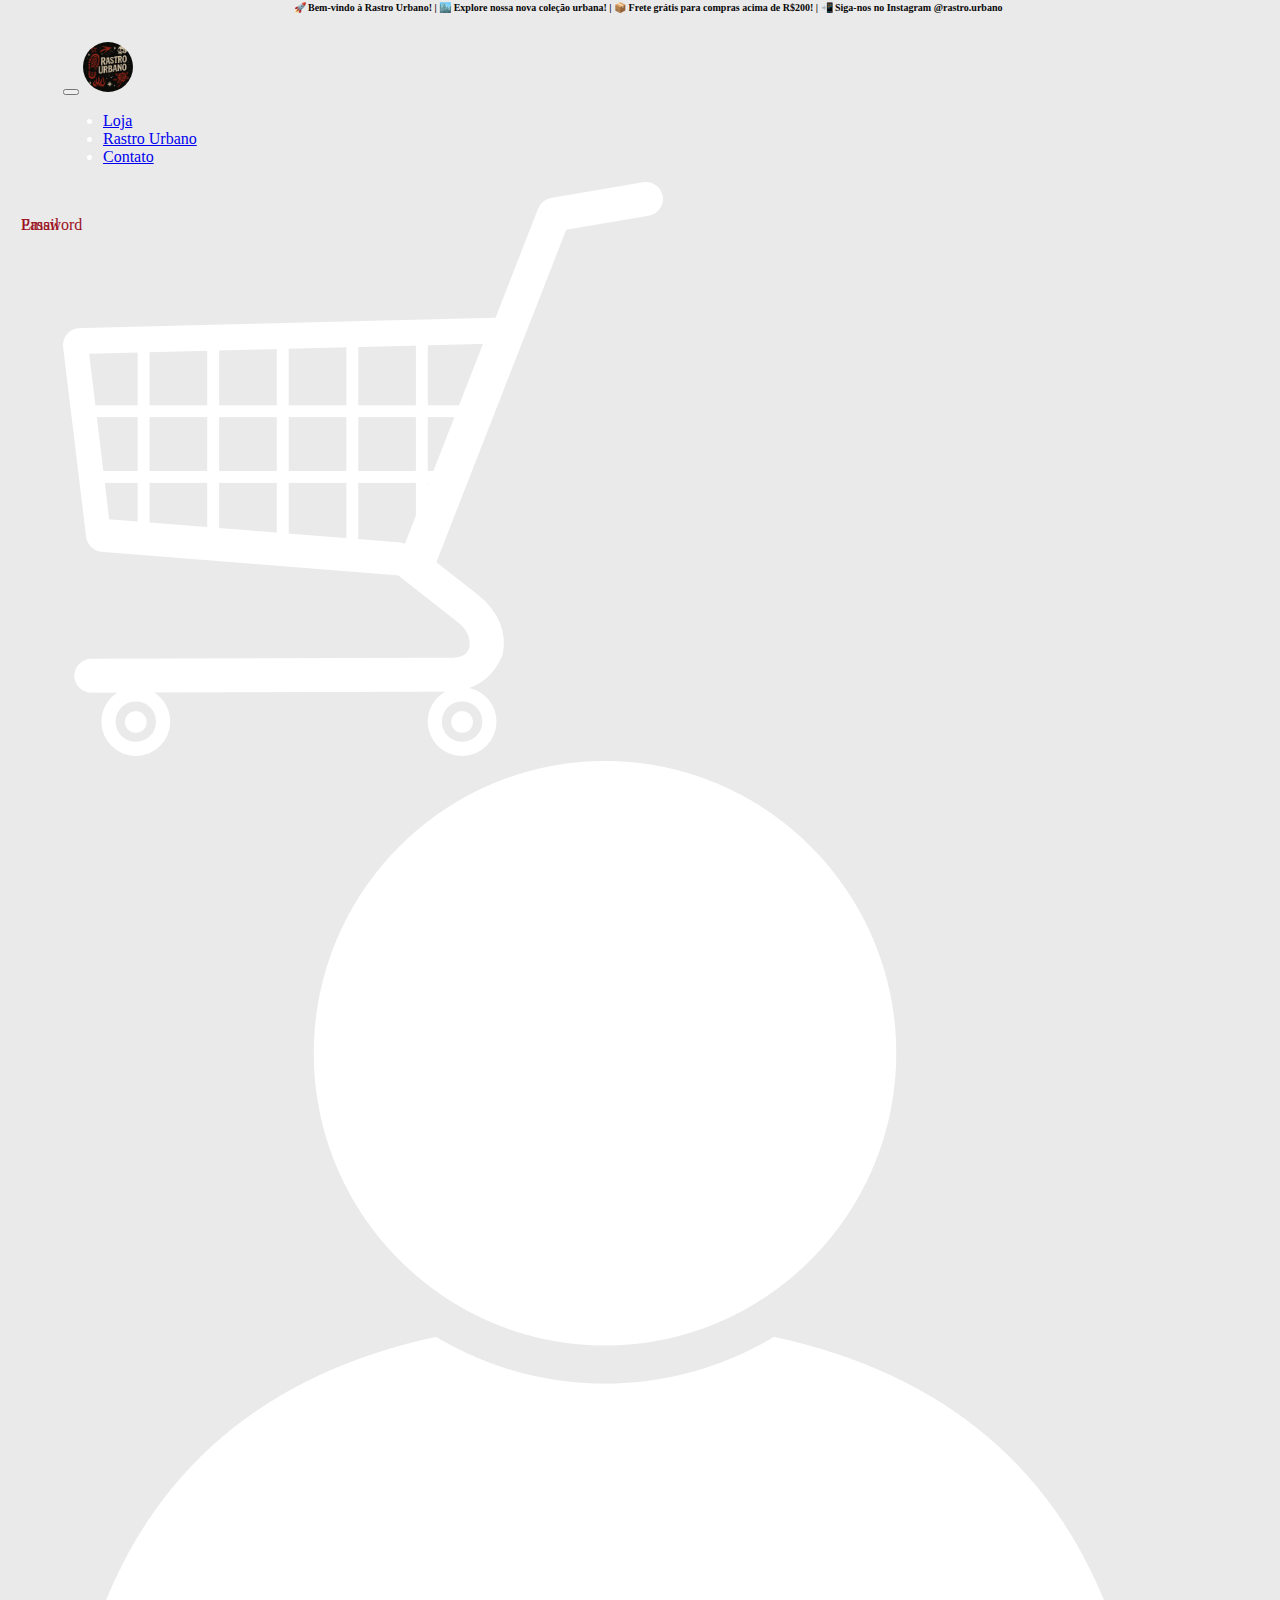
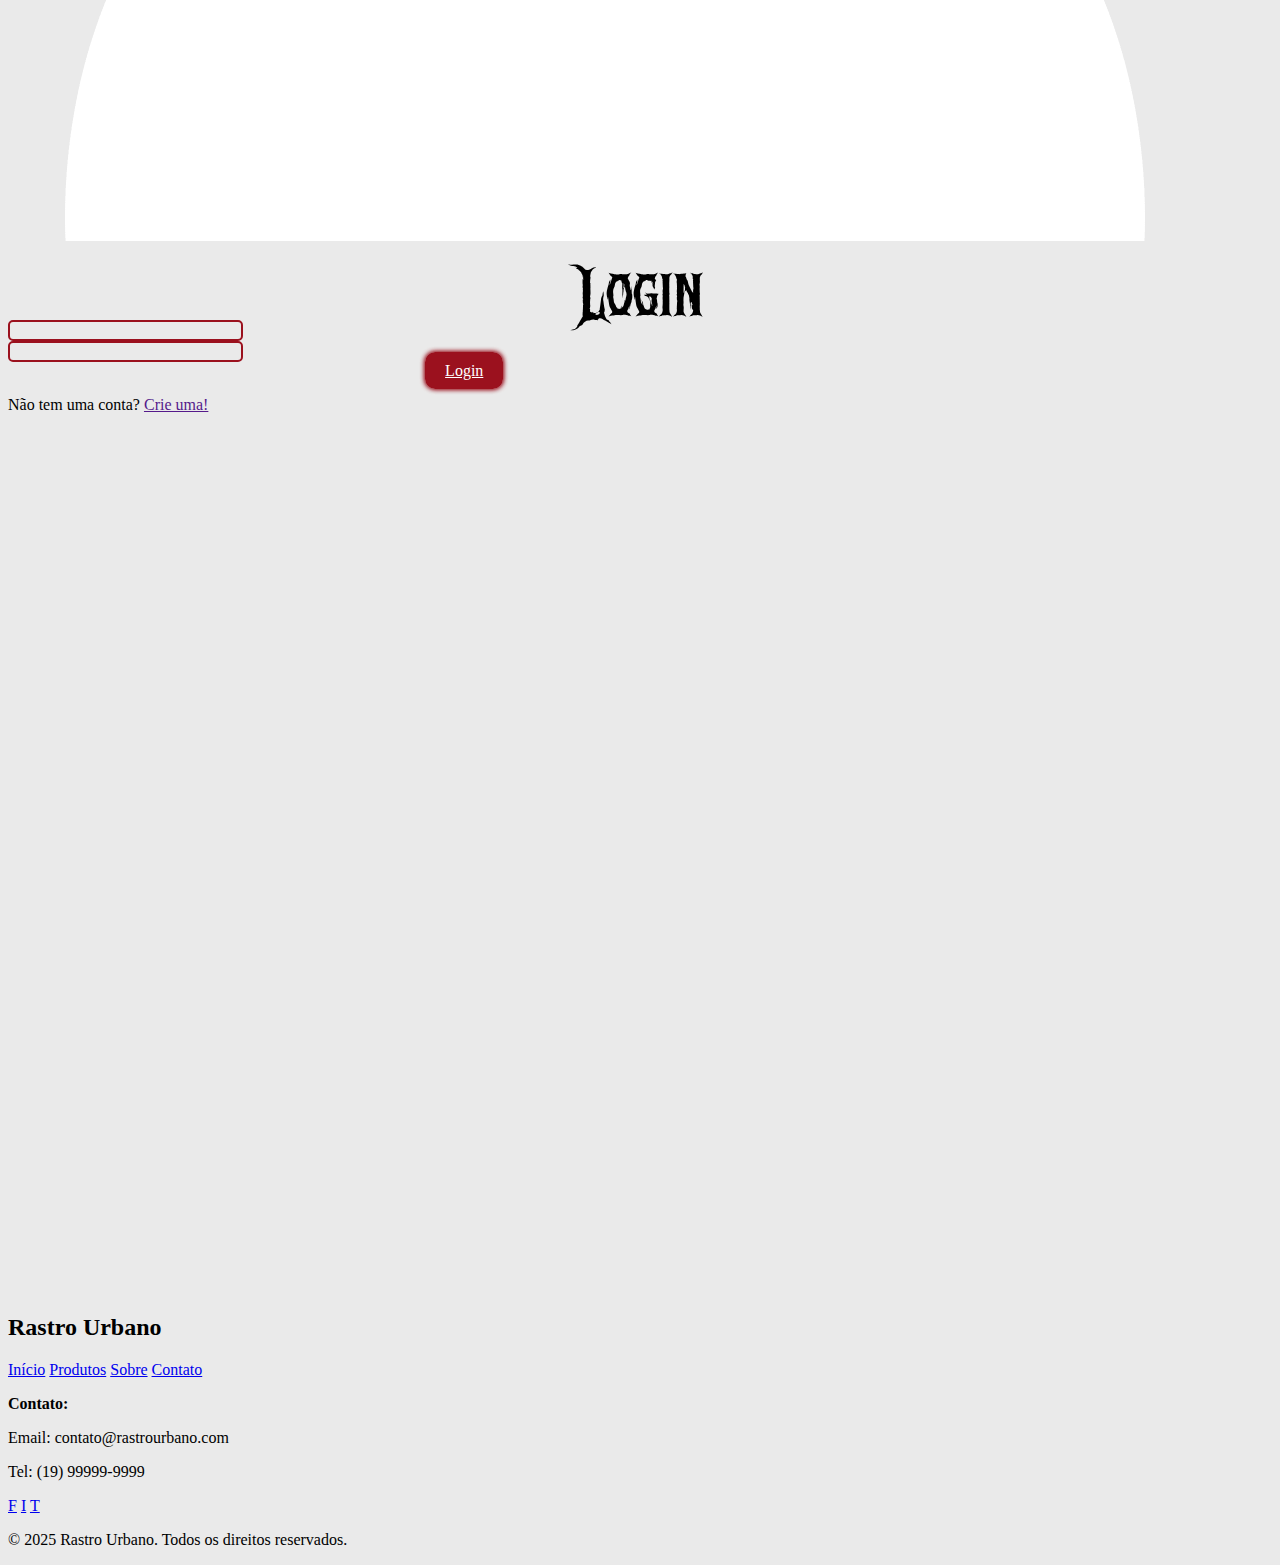
<file: perfil.html>
<!DOCTYPE html>
<html lang="pt-br">

<head>
    <meta charset="UTF-8">
    <meta name="viewport" content="width=device-width, initial-scale=1.0">
    <title>Rastro Urbano</title>
    <link href="https://cdn.jsdelivr.net/npm/bootstrap@5.3.5/dist/css/bootstrap.min.css" rel="stylesheet"
        integrity="sha384-SgOJa3DmI69IUzQ2PVdRZhwQ+dy64/BUtbMJw1MZ8t5HZApcHrRKUc4W0kG879m7" crossorigin="anonymous">
    <link href="imgs/logo.png" rel="icon" type="image/png">
    <link rel="stylesheet" href="style.css">
</head>

<body>

    <!-- Carrossel de Frases -->
    <div class="frase-carrossel bg-dark text-light">
        <div class="frase-movendo bg-dark text-light">
            <span>🚀 Bem-vindo à Rastro Urbano! | 🏙️ Explore nossa nova coleção urbana! | 📦 Frete grátis para compras
                acima de R$200! | 📲 Siga-nos no Instagram @rastro.urbano</span>
        </div>
    </div>

    <div id="navbar"></div>
    <script>
        //Carregar conteúdo do navbar
        fetch('navbar.html')
            .then(response => response.text())
            .then(data => {
                document.getElementById('navbar').innerHTML = data;
            })
            .catch(error => {
                console.error('Erro ao carregar o navbar:', error);
            });
    </script>
    <div id="acessibilidade"></div>
    <script>
        //Carregar conteúdo do navbar
        fetch('acessibilidade.html')
            .then(response => response.text())
            .then(data => {
                document.getElementById('acessibilidade').innerHTML = data;
            })
            .catch(error => {
                console.error('Erro ao carregar a acessibilidade:', error);
            });
    </script>
    <div class="login-box">
        <p class="txt-custon-h1" style="font-size: 4rem;">Login</p>
        <form>
            <div class="user-box">
                <input required="" name="" type="text">
                <label>Email</label>
            </div>
            <div class="user-box">
                <input required="" name="" type="password">
                <label>Password</label>
            </div>
            <a href="#" class="btn-send" style="margin-left: 33%;">
                <span></span>
                <span></span>
                <span></span>
                <span></span>
                Login
            </a>
        </form>
        <p>Não tem uma conta? <a href="" class="a2">Crie uma!</a></p>
    </div>
    <div>
        <footer class="footer-rastro" style="margin-top: 100vh; width: 100%; left: 0;">
            <div class="footer-container">
              <div class="footer-logo">
                <h2>Rastro Urbano</h2>
              </div>
              <nav class="footer-links">
                <a href="index.html">Início</a>
                <a href="loja.html">Produtos</a>
                <a href="index.html#sobre">Sobre</a>
                <a href="contato.html">Contato</a>
              </nav>
              <div class="footer-contato">
                <p><strong>Contato:</strong></p>
                <p>Email: contato@rastrourbano.com</p>
                <p>Tel: (19) 99999-9999</p>
              </div>
              <div class="footer-social">
                <a href="#" aria-label="Facebook" class="social-icon fb">F</a>
                <a href="#" aria-label="Instagram" class="social-icon ig">I</a>
                <a href="#" aria-label="Twitter" class="social-icon tw">T</a>
              </div>
            </div>
            <div class="footer-copy">
              <p>© 2025 Rastro Urbano. Todos os direitos reservados.</p>
            </div>
          </footer>
        </div>
    <script src="https://cdn.jsdelivr.net/npm/bootstrap@5.3.5/dist/js/bootstrap.bundle.min.js"
    integrity="sha384-k6d4wzSIapyDyv1kpU366/PK5hCdSbCRGRCMv+eplOQJWyd1fbcAu9OCUj5zNLiq"
    crossorigin="anonymous"></script>
<script src="https://vlibras.gov.br/app/vlibras-plugin.js"></script>
<script>
    new window.VLibras.Widget('https://vlibras.gov.br/app');
</script>
</body>
</html>
</file>
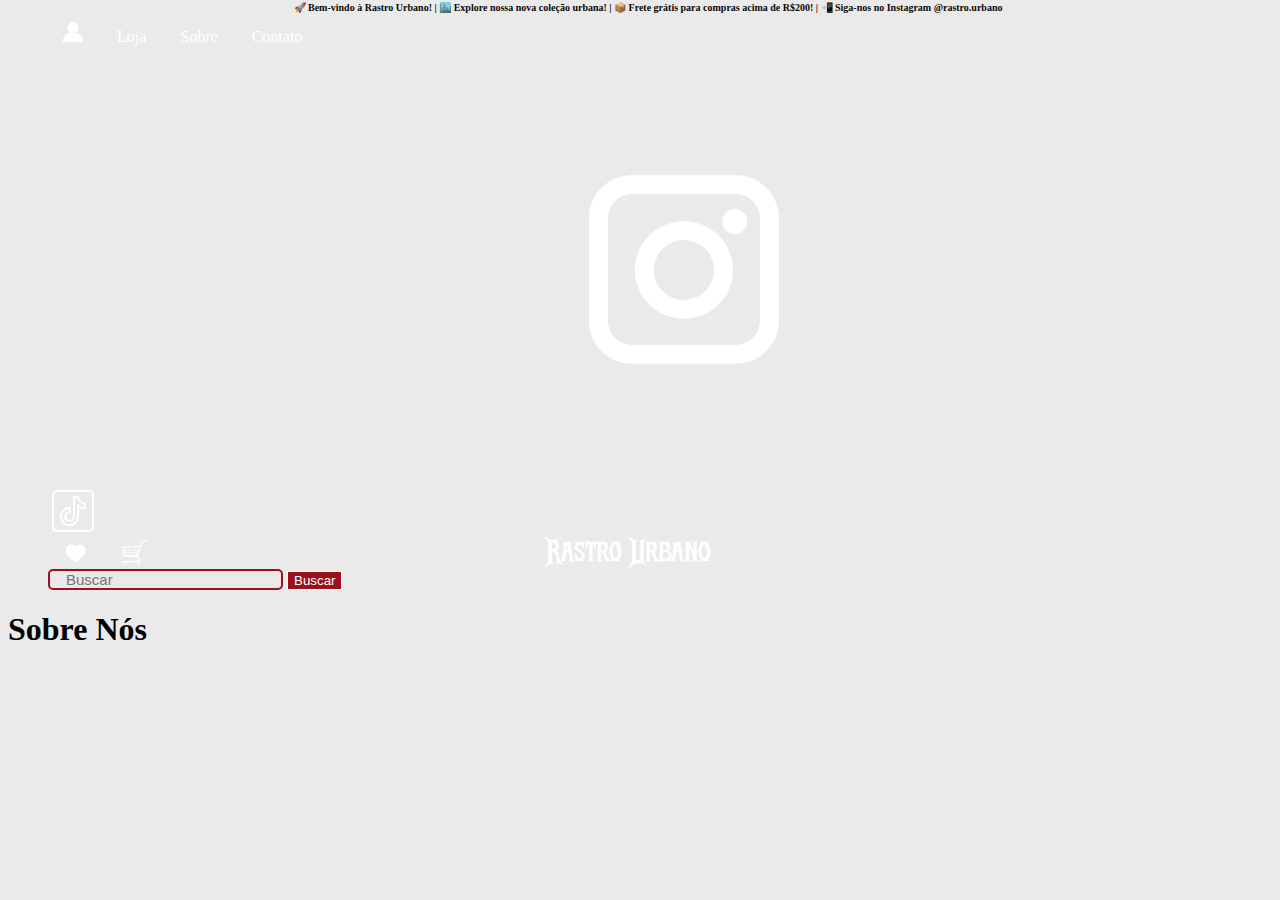
<file: sobre.html>
<!DOCTYPE html>
<html lang="pt-br">

<head>
    <meta charset="UTF-8">
    <meta name="viewport" content="width=device-width, initial-scale=1.0">
    <title>Rastro Urbano</title>
    <link href="https://cdn.jsdelivr.net/npm/bootstrap@5.3.5/dist/css/bootstrap.min.css" rel="stylesheet"
        integrity="sha384-SgOJa3DmI69IUzQ2PVdRZhwQ+dy64/BUtbMJw1MZ8t5HZApcHrRKUc4W0kG879m7" crossorigin="anonymous">
    <link href="imgs/logo.png" rel="icon" type="image/png">
    <link rel="stylesheet" href="style.css">
</head>

<body>

    <!-- Carrossel de Frases -->
    <div class="frase-carrossel bg-dark text-light">
        <div class="frase-movendo bg-dark text-light">
            <span>🚀 Bem-vindo à Rastro Urbano! | 🏙️ Explore nossa nova coleção urbana! | 📦 Frete grátis para compras
                acima de R$200! | 📲 Siga-nos no Instagram @rastro.urbano</span>
        </div>
    </div>

    <!-- Navbar -->
    <nav class="navbar navbar-expand-lg bg-dark border-bottom border-body" data-bs-theme="dark">
        <div class="container-fluid d-flex justify-content-start align-items-center">
    
            <!-- Lado esquerdo -->
            <div class="d-flex align-items-center">
                <a href="perfil.html" class="nav-link-custom me-3"><img src="imgs/perfil.png" alt="perfil" width="20" height="20"></a>
                <a href="loja.html" class="nav-link-custom me-3">Loja</a>
                <a href="sobre.html" class="nav-link-custom me-3">Sobre</a>
                <a href="contato.html" class="nav-link-custom me-3">Contato</a>
                <a href="https://www.instagram.com/rastro.urbano/" target="_blank" class="me-3">
                    <img src="imgs/logo.instagram.png" class="img-rs" alt="Instagram">
                </a>
                <a href="https://www.tiktok.com/rastro.urbano" target="_blank" class="tiktok-icon me-3">
                    <img src="imgs/tiktok.icon.png" alt="TikTok">
                </a>
            </div>
    
        </div>

            </div>

            <!-- Centro -->
            <a href="home.html" class="txt-custon navbar-center text-center">Rastro Urbano</a>

            <!-- Lado direito -->
            <div class="d-flex align-items-center">
                <a href="favoritos.html" class="nav-link-custom">
                    <img src="imgs/coracao.png" alt="Favoritos" width="25" height="25">
                </a>
                <a href="carrinho.html" class="nav-link-custom">
                    <img src="imgs/carrinho2.png" alt="Carrinho" width="25" height="25">
                </a>
                <form class="d-flex ms-3" role="search">
                    <input class="form-control me-2" type="search" placeholder="Buscar" aria-label="Search">
                    <button class="btn btn-outline-light" type="submit">Buscar</button>
                </form>
            </div>

        </div>
    </nav>
    <script src="https://cdn.jsdelivr.net/npm/bootstrap@5.3.5/dist/js/bootstrap.bundle.min.js"
        integrity="sha384-k6d4wzSIapyDyv1kpU366/PK5hCdSbCRGRCMv+eplOQJWyd1fbcAu9OCUj5zNLiq"
        crossorigin="anonymous"></script>
        <h1>Sobre Nós</h1>
</body>
</html>
</file>
<file: style.css>
/* Estilo do Carrossel de Frases */
        .frase-carrossel {
            position: fixed;
            top: 0;
            width: 100%;
            background-color: #eaeaea;
            color: rgb(8, 8, 8);
            text-align: center;
            padding: 2px 0;
            z-index: 9999;
            font-size: 10px;
            font-weight: bold;
            white-space: nowrap;
            overflow: hidden;
        }

        .frase-movendo {
            display: inline-block;
            animation: mover 25s linear infinite;
        }

        @keyframes mover {
            0% {
                transform: translateX(-100%);
            }

            100% {
                transform: translateX(100%);
            }
        }

        /* Navbar customizada */
        .nav-link-custom {
            text-decoration: none;
            color: white;
            margin: 0 15px;
            transition: opacity 0.3s;
        }

        .nav-link-custom:hover {
            opacity: 0.6;
        }

        .btn-custom,
        .btn-outline-light {
            color: white;
            border: 1px solid white;
            background-color:#9B111E;
        }

        .btn-custom:hover,
        .btn-outline-light:hover {
            background-color: rgba(255, 255, 255, 0.1);
        }

        .navbar {
            margin-top: 22px;
            width: 100%;
            min-height: 60px;
            padding: 0 40px;
            overflow: hidden;
        }

        @font-face {
            font-family: 'Scream';
            src: url('fonts/frost-scream.regular.otf') format('opentype');
        }

        .txt-custon {
            font-family: 'Scream';
            color: white;
            font-size: 30px;
            text-decoration: none;
            margin: 0 30px;
        }
        .txt-custon-h1 {
            font-family: 'Scream';
            color: black;
            font-size: 70px;
            text-decoration: none;
            margin: 0 30px;
            text-align: center;
        }

        body {
            background-color: #eaeaea;
        }

        .navbar .container-fluid {
            position: relative;
        }

        .navbar-center {
            position: absolute;
            left: 50%;
            transform: translateX(-75%);
        }

        .card {
            background-color: black;
            border-radius:30px;
            box-shadow: 4px 4px 15px 0 rgba(0, 0, 0, 0.3);
        }
        .card:hover {
            transform: scale(1.03);
            transition: transform 0.3s ease;
        }

        .card img {
            width: 80%;
            height: auto;
            margin: 20px auto;
            display: block;
            max-height: 400px;
            object-fit: contain;
        }

        .card .price {
            font-size: 30px;
            color: white;
            margin-right: 20px;
        }
        .card button {
            background-color: #9B111E;
            color: white;
            border: none;
            padding: 10px 20px;
            border-radius: 10px;
            margin-top:20px;
            margin-bottom: 30px;
            box-shadow: 0 0 5px #9B111E, 0 0 5px #9B111E;
            cursor: pointer;
            transition: box-shadow 500ms ease;
        }
        .card button:hover {
            box-shadow: 0 0 5px #9B111E, 0 0 25px #9B111E, 0 0 50px #9B111E, 0 0 100px #9B111E, 0 0 200px #9B111E;
        }
        .card-txt {
            background-color: rgba(0, 0, 0, 0);
            box-shadow: 4px 4px 15px 0 rgba(0, 0, 0, 0.3);
            border-radius: 30px;
            padding: 20px;
            margin: 80px auto;
            max-width: 600px;
        }
        .card-txt-rs {
            background-color: rgba(0, 0, 0, 0);
            box-shadow: 4px 4px 15px 0 rgba(0, 0, 0, 0.3);
            border-radius: 30px;
            padding: 20px;
            margin: 80px auto;
            max-width: 10000px;
        }
        .grupo-nome {
            position: relative;
        }
        label {
            color: #9B111E;
            padding: 0 5px;
            position: absolute;
            transform: translateY(-50%);
            top: 25%;
            left: 1em;
            pointer-events: none;
            transition: .3s;
        }
        input{
            color: black;
            border: 2px solid #9B111E;
            background: transparent;
            border-radius: 5px;
            padding: 0 1rem;
            outline: none;
            font-family: Arial, Helvetica, sans-serif;
            font-size: 15px;
        }  
        input:focus~label,
        input:valid~label{
            top: 0;
            background-color: #eaeaea;
            font-size: 0.7rem;
        }
        textarea {
            color: black;
            border: 2px solid #9B111E;
            background: transparent;
            border-radius: 5px;
            padding: 1rem;
            outline: none;
            width: 100%;
            min-height: 60px;
            resize: none;
            overflow: hidden;
            font-family: Arial, Helvetica, sans-serif;
            font-size: 15px
        }
        
        textarea:focus ~ label,
        textarea:valid ~ label {
            top: 0;
            background-color: #eaeaea;
            font-size: 0.7rem;
        }
        .btn-send {
            background-color: #9B111E;
            color: white;
            border: none;
            padding: 10px 20px;
            border-radius: 10px;
            margin-top: 20px;
            margin-bottom: 20px;
            border: none;
            box-shadow: 0 0 5px #9B111E, 0 0 5px #9B111E;
            cursor: pointer;
            transition: box-shadow 500ms ease;
            margin-left: 40%;
        }
        .btn-send:hover {
            box-shadow: 0 0 5px #9B111E, 0 0 25px #9B111E, 0 0 50px #9B111E, 0 0 100px #9B111E, 0 0 200px #9B111E;
        }
        .img-rs{
            width: 100%;
            height: auto;
            margin: 20px auto;
            display: block;
            max-height: 400px;
            object-fit: contain;
            border-radius: 5px ;
            transition: 1s;
        }
        .img-rs:hover {
            transform: scale(1.03);
        }
        .img-rs:hover .img-rs:not(:houver){
            filter: blur(5px);
        }
</file>
